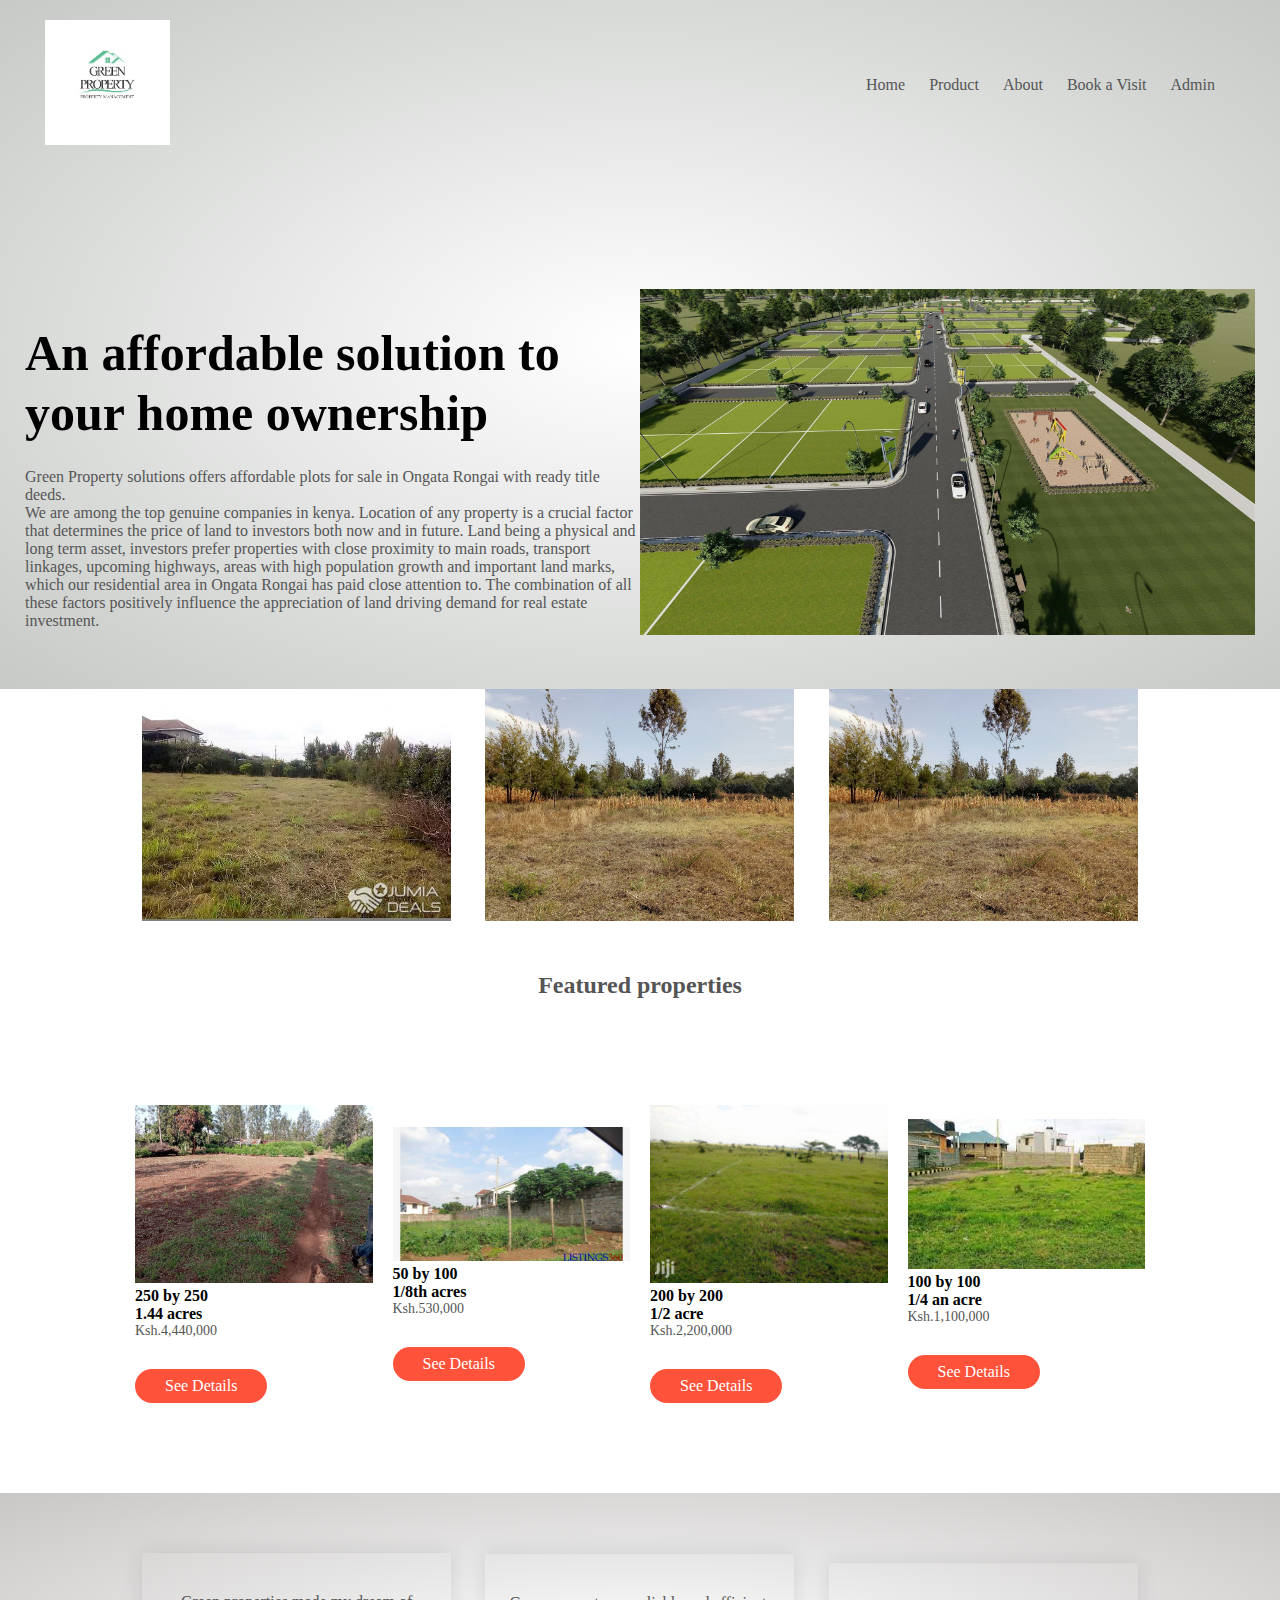
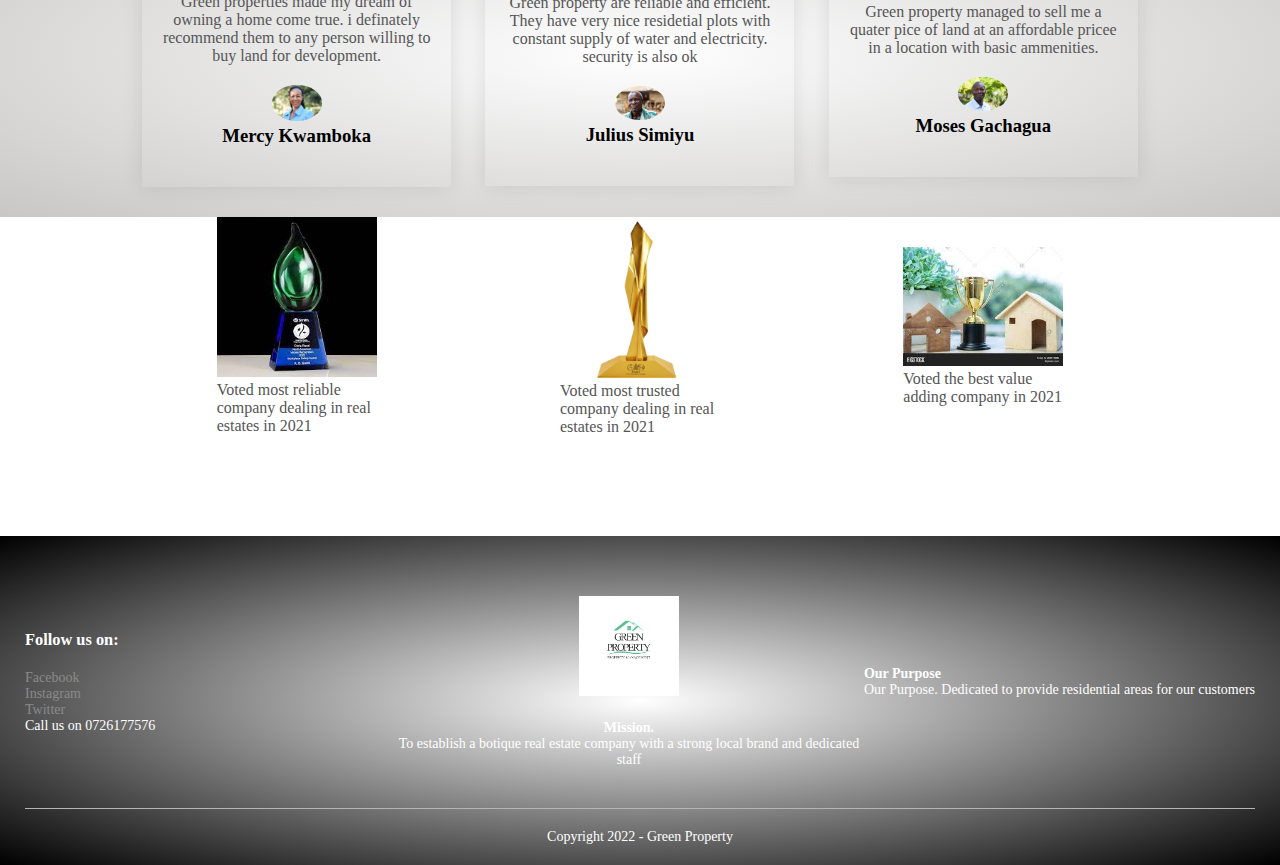
<file: index.html>
<!DOCTYPE html>
<html lang="en">
    <head>
        <meta charset="UTF-8">
        <title>Green Property </title>
        <link rel="stylesheet" href="style.css">
        <link rel="preconnect" href="https://fonts.googleapis.com">
        <link rel="preconnect" href="https://fonts.gstatic.com" crossorigin>
        <link href="https://fonts.googleapis.com/css2?family=Lato:ital,wght@0,300;0,700;0,900;1,400&display=swap" rel="stylesheet">
    </head>
<body>
    <div class="header">
    <div class="container">
        <div class="navbar">
            <div class="logo">
             <a href="index.html"><image src="images/logo.png" width="125px"></a>
            </div>
        <nav>
            <ul>
                <li><a href="index.html">Home</a></li> 
                <li><a href="products.html">Product</a></li> 
                <li><a href="About.html">About</a></li>
                <li><a href="account.html">Book a Visit</a></li>
                <li><a href="admin.html">Admin</a></li>
    </ul>
        </nav>
    </div>
        <div class="row">
            <div class="col-2">
                <h1>An affordable solution to your home ownership</h1>
                <p>Green Property solutions offers affordable plots for sale in Ongata Rongai with ready title deeds.<br> We are among the top genuine companies in kenya. Location of any property is a crucial factor that determines the price of land to investors both now and in future. Land being a physical and long term asset, investors prefer properties with close proximity to main roads, transport linkages, upcoming highways, areas with high population growth and important land marks, which our residential area in Ongata Rongai has paid close attention to. The combination of all these factors positively influence the appreciation of land driving demand for real estate investment.</p>
            </div>
            <div class="col-2">
                <img src="images/residential.jpg">
            </div>
        </div>

    </div>
</div>

<!--------featured categories-------->
<div class="cartegories">
    <div class="small-container">
        <div class="row">
            <div class="col-3">
                <img src="images/100 by 100 plot.png" >
            </div>
            <div class="col-3">
                <img src="images/200 by 200.png" >
            </div>
             <div class="col-3">
                 <img src="images/200 by 200.png" >
            </div>
        </div>  
    </div>
</div>
<!--------featured lands-->
<div class="small-container">
    <h2 class="title">Featured properties</h2>
    <div class="row">
        <div class="col-4">
            <img src="images/250 by 250.png">
            <h4>250 by 250 <br> 1.44 acres</h4>
            <p>Ksh.4,440,000</p>
            <a href="250 by 250.html" class="btn">See Details</a>
        </div>
        <div class="col-4">
            <img src="images/50 by 100 plot.png">
            <h4>50 by 100 <br> 1/8th acres</h4>
            <p>Ksh.530,000</p>
            <a href="50 by 100.html" class="btn">See Details</a>

        </div>
        <div class="col-4">
            <img src="images/half acre.png">
            <h4>200 by 200 <br> 1/2 acre</h4>
            <p>Ksh.2,200,000</p>
            <a href="200 by 200.html" class="btn">See Details</a>
        </div>
        <div class="col-4">
            <img src="images/quarter  acre.png">
            <h4>100 by 100 <br> 1/4 an acre</h4>
            <p>Ksh.1,100,000</p>
            <a href="100 by 100.html" class="btn">See Details</a>
        </div>
    </div>

</div>
<!--customer feedback-->
<div class="feedback">
    <div class="small-container">
        <div class="row">
            <div class="col-3">
                <i class="fa fa-quote-left"></i>
                <p>Green properties made my dream of owning a home come true. i definately recommend them to any person willing to buy land for development.</p>
                <img src="images/woman review one.jpg">
                <h3>Mercy Kwamboka</h3>
            </div>
            <div class="col-3">
                <i class="fa fa-quote-left"></i>
                <p>Green property are reliable and efficient. They have very nice residetial plots with constant supply of water and electricity. security is also ok</p>
                <img src="images/man reviw.jpg">
                <h3>Julius Simiyu</h3>
            </div>
            <div class="col-3">
                <i class="fa fa-quote-left"></i>
                <p>Green property managed to sell me a quater pice of land at an affordable pricee in a location with basic ammenities.</p>
                <img src="images/maann 3 review.jpg">
                <h3>Moses Gachagua</h3>
            </div>

        </div>
    </div>
</div>
<!---acievements -->
<div class="achievements">
    <div class="small-container">
        <div class="row">
            <div class="col-5">
                <img src="images/most reliable trophy.jpg" >
                <p>Voted most reliable company dealing in real estates in 2021</p>
            </div>
            <div class="col-5">
                <img src="images/most trusted company.png" >
                <p>Voted most trusted company dealing in real estates in 2021</p>
            </div><div class="col-5">
                <img src="images/best value added trophy.jpg" >
                <p>Voted the best value adding company in 2021</p>
            </div>
        </div>
    </div>
</div>
<!---footer-->
<div class="footer">
    <div class="container">
        <div class="row">
            <div class="footer-col-1">
                <h3>Follow us on:</h3>
                <ul>
                    <li>Facebook</li>
                    <li>Instagram</li>
                    <li>Twitter</li>
                </ul>
                <p>Call us on 0726177576</p>
            </div>
            <div class="footer-col-2">
                <img src="images/logo.png">
                <p><strong>Mission.</strong> <br>To establish a botique real estate company with a strong local brand and dedicated staff</p>
            </div> 
            <div class="footer-col-3">
                <p><strong>Our Purpose</strong> <br>Our Purpose. Dedicated to provide residential areas for our customers</p>
            </div> 
               
        </div>
        <hr>
        <p class="Copyright">Copyright 2022 - Green Property</p>
    </div>
</div>
<!-----js for toggle form---->
<script>
    var LoginForm = document.getElementById("LoginForm");
    var RegForm = document.getElementById("RegForm");
    var Indicator = document.getElementById("Indicator");

        function register(){
            RegForm.style.transform = "translateX(0px)";
            LoginForm.style.transform = "translateX(0px)";
            Indicator.style.transform = "translateX(100px)";
        }
        function login(){
            RegForm.style.transform = "translateX(300px)";
            LoginForm.style.transform = "translateX(300px)";
            Indicator.style.transform = "translateX(0px)";
        }


</script>

    </body>
</html>
</file>
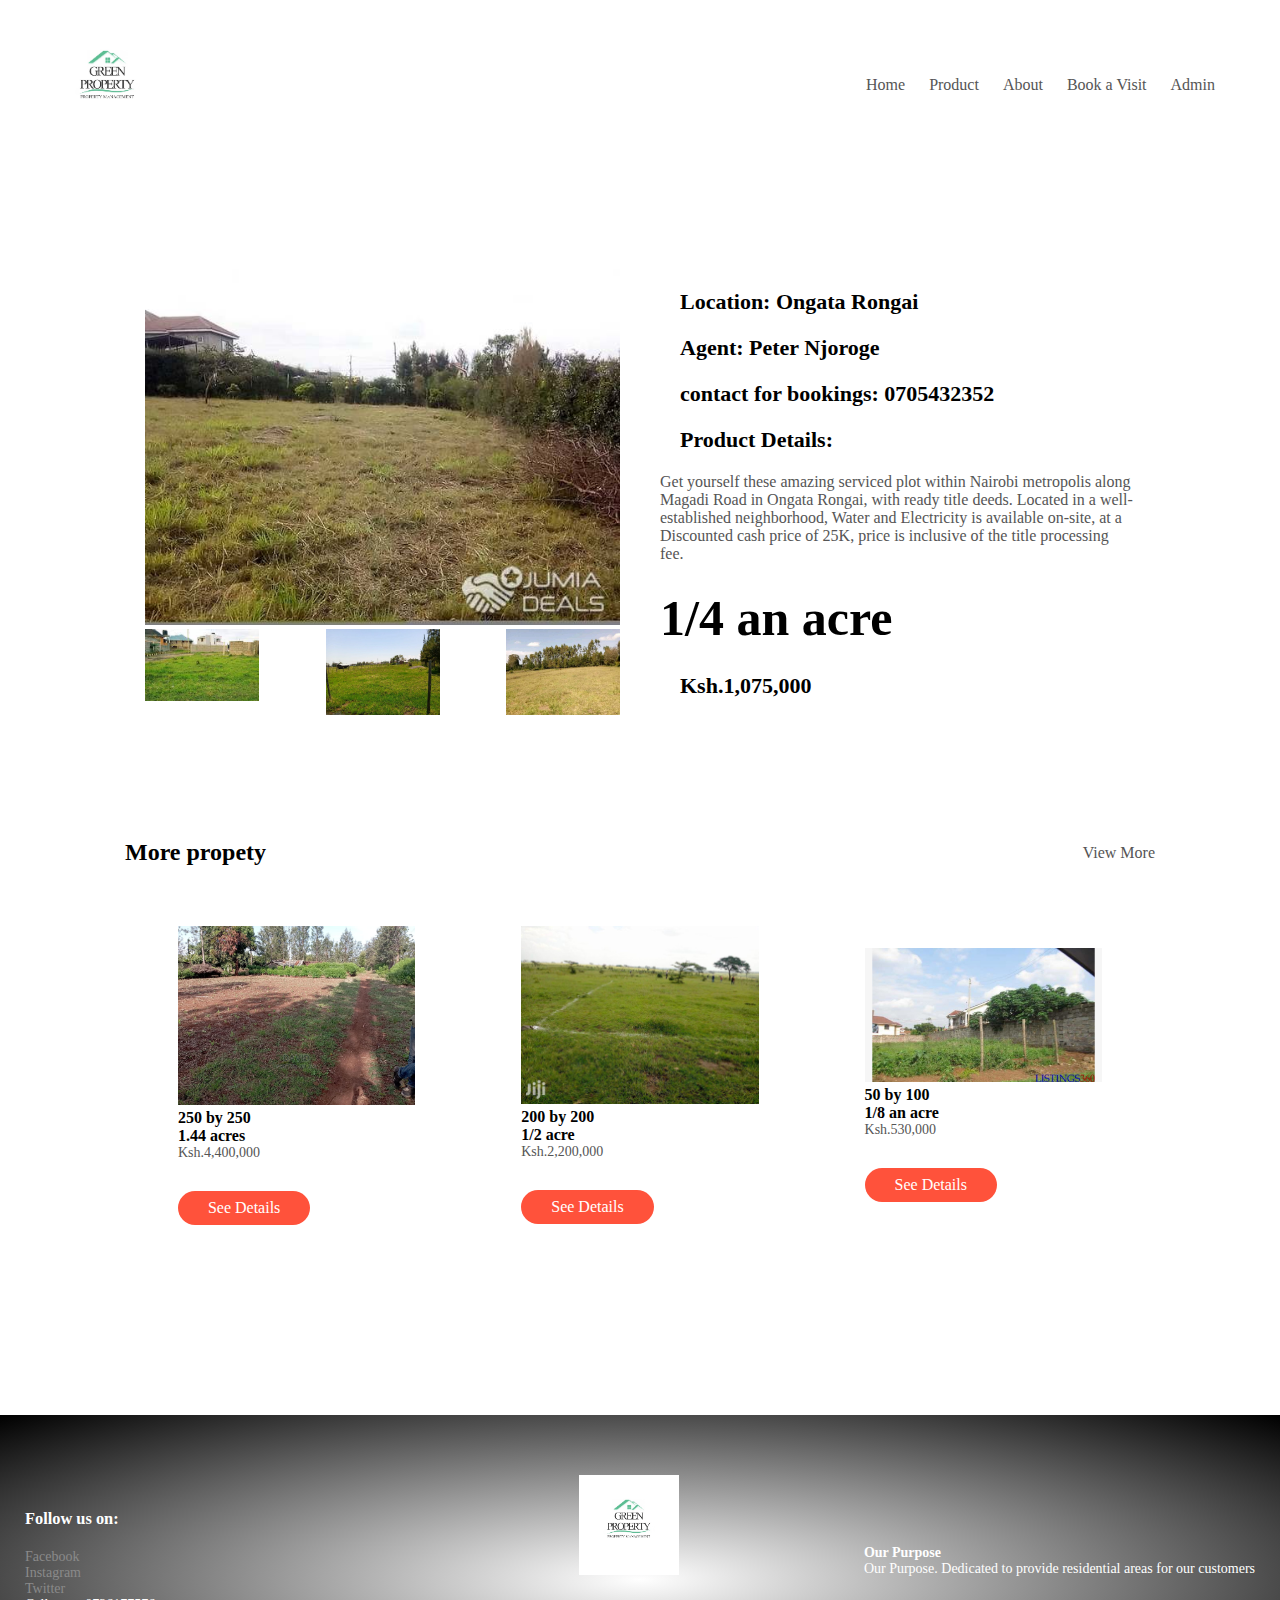
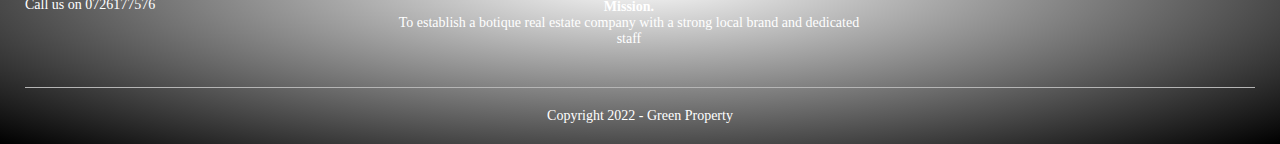
<file: 100 by 100.html>
<!DOCTYPE html>
<html lang="en">
    <head>
        <meta charset="UTF-8">
        <title>Green Property </title>
        <link rel="stylesheet" href="style.css">
        <link rel="preconnect" href="https://fonts.googleapis.com">
        <link rel="preconnect" href="https://fonts.gstatic.com" crossorigin>
        <link href="https://fonts.googleapis.com/css2?family=Lato:ital,wght@0,300;0,700;0,900;1,400&display=swap" rel="stylesheet">
    </head>
    <body>
            <div class="container">
             <div class="navbar">
                <div class="logo">
                 <image src="images/logo.png" width="125px"></image>
                </div>
            <nav>
                <ul>
                    <li><a href="index.html">Home</a></li> 
                    <li><a href="products.html">Product</a></li> 
                    <li><a href="About.html">About</a></li>
                    <li><a href="account.html">Book a Visit</a></li>
                    <li><a href="admin.html">Admin</a></li>
                </ul>
            </nav>
        </div>
    </div>
<!--single product details-->
<div class="small-container single-product">
    <div class="row">
        <div class="col-2">
            <img src="images/100 by 100 plot.png" width="100%" id="ProductImg">
            <div class="small-img-row">
                <div class="small-img-col">
                    <img src="images/quarter  acre.png" width="100%" class="small-img">
                </div>
                <div class="small-img-col">
                    <img src="images/quatres.jpg" width="100%" class="small-img">
                </div>
                <div class="small-img-col">
                    <img src="images/quatress acres.jpg" width="100%" class="small-img">
                </div>

            </div>

        </div>
        <div class="col-2">
            <h3>Location: Ongata Rongai</h3>
            <h3>Agent: Peter Njoroge</h3>
            <h3>contact for bookings: 0705432352</h3>
            <h3>Product Details:<i class="fa fa-indent"></i></h3>
                 <p>Get yourself these amazing serviced plot within Nairobi metropolis along Magadi Road in Ongata Rongai, with ready title deeds.
                    Located in a well-established neighborhood, Water and Electricity is available on-site, at a Discounted cash price of 25K, price is inclusive of the title processing fee.
                </p>
            <h1>1/4 an acre</h1>
            <h3>Ksh.1,075,000</h3>
        </div>

    </div>
</div>
<!-----------Title-->
<div class="small-container">
    <div class="row row-2">
        <h2>More propety</h2>
        <p>View More</p>

    </div>
</div>
<!--------Products-->
<div class="small-container">
    <div class="row">
        <div class="col-4">
            <img src="images/250 by 250.png">
            <h4>250 by 250 <br> 1.44 acres</h4>
            <p>Ksh.4,400,000</p>
            <a href="250 by 250.html" class="btn">See Details</a>

        </div>
        <div class="col-4">
            <img src="images/half acre.png">
            <h4>200 by 200 <br> 1/2 acre</h4>
            <p>Ksh.2,200,000</p>
            <a href="200 by 200.html" class="btn">See Details</a>
        </div>
        <div class="col-4">
            <img src="images/50 by 100 plot.png">
            <h4>50 by 100 <br> 1/8 an acre</h4>
            <p>Ksh.530,000</p>
            <a href="50 by 100.html" class="btn">See Details</a>
        </div>
       
    </div>

</div>    
<!---footer-->
<div class="footer">
    <div class="container">
        <div class="row">
            <div class="footer-col-1">
                <h3>Follow us on:</h3>
                <ul>
                    <li>Facebook</li>
                    <li>Instagram</li>
                    <li>Twitter</li>
                </ul>
                <p>Call us on 0726177576</p>
            </div>
            <div class="footer-col-2">
                <img src="images/logo.png">
                <p><strong>Mission.</strong> <br>To establish a botique real estate company with a strong local brand and dedicated staff</p>
            </div> 
            <div class="footer-col-3">
                <p><strong>Our Purpose</strong> <br>Our Purpose. Dedicated to provide residential areas for our customers</p>
            </div> 
               
        </div>
        <hr>
        <p class="Copyright">Copyright 2022 - Green Property</p>
    </div>
</div>
<!---JS for picture selection ----------->
<script>
    var ProductImg = document.getElementById("ProductImg");
    var SmallImg = document.getElementsByClassName("small-img");

        SmallImg[0].onclick = function()
        {
            ProductImg.src = SmallImg[0].src;
        }
        SmallImg[1].onclick = function()
        {
            ProductImg.src = SmallImg[1].src;
        }
        SmallImg[2].onclick = function()
        {
            ProductImg.src = SmallImg[2].src;
        }

</script>
    </body>
</html>
</file>
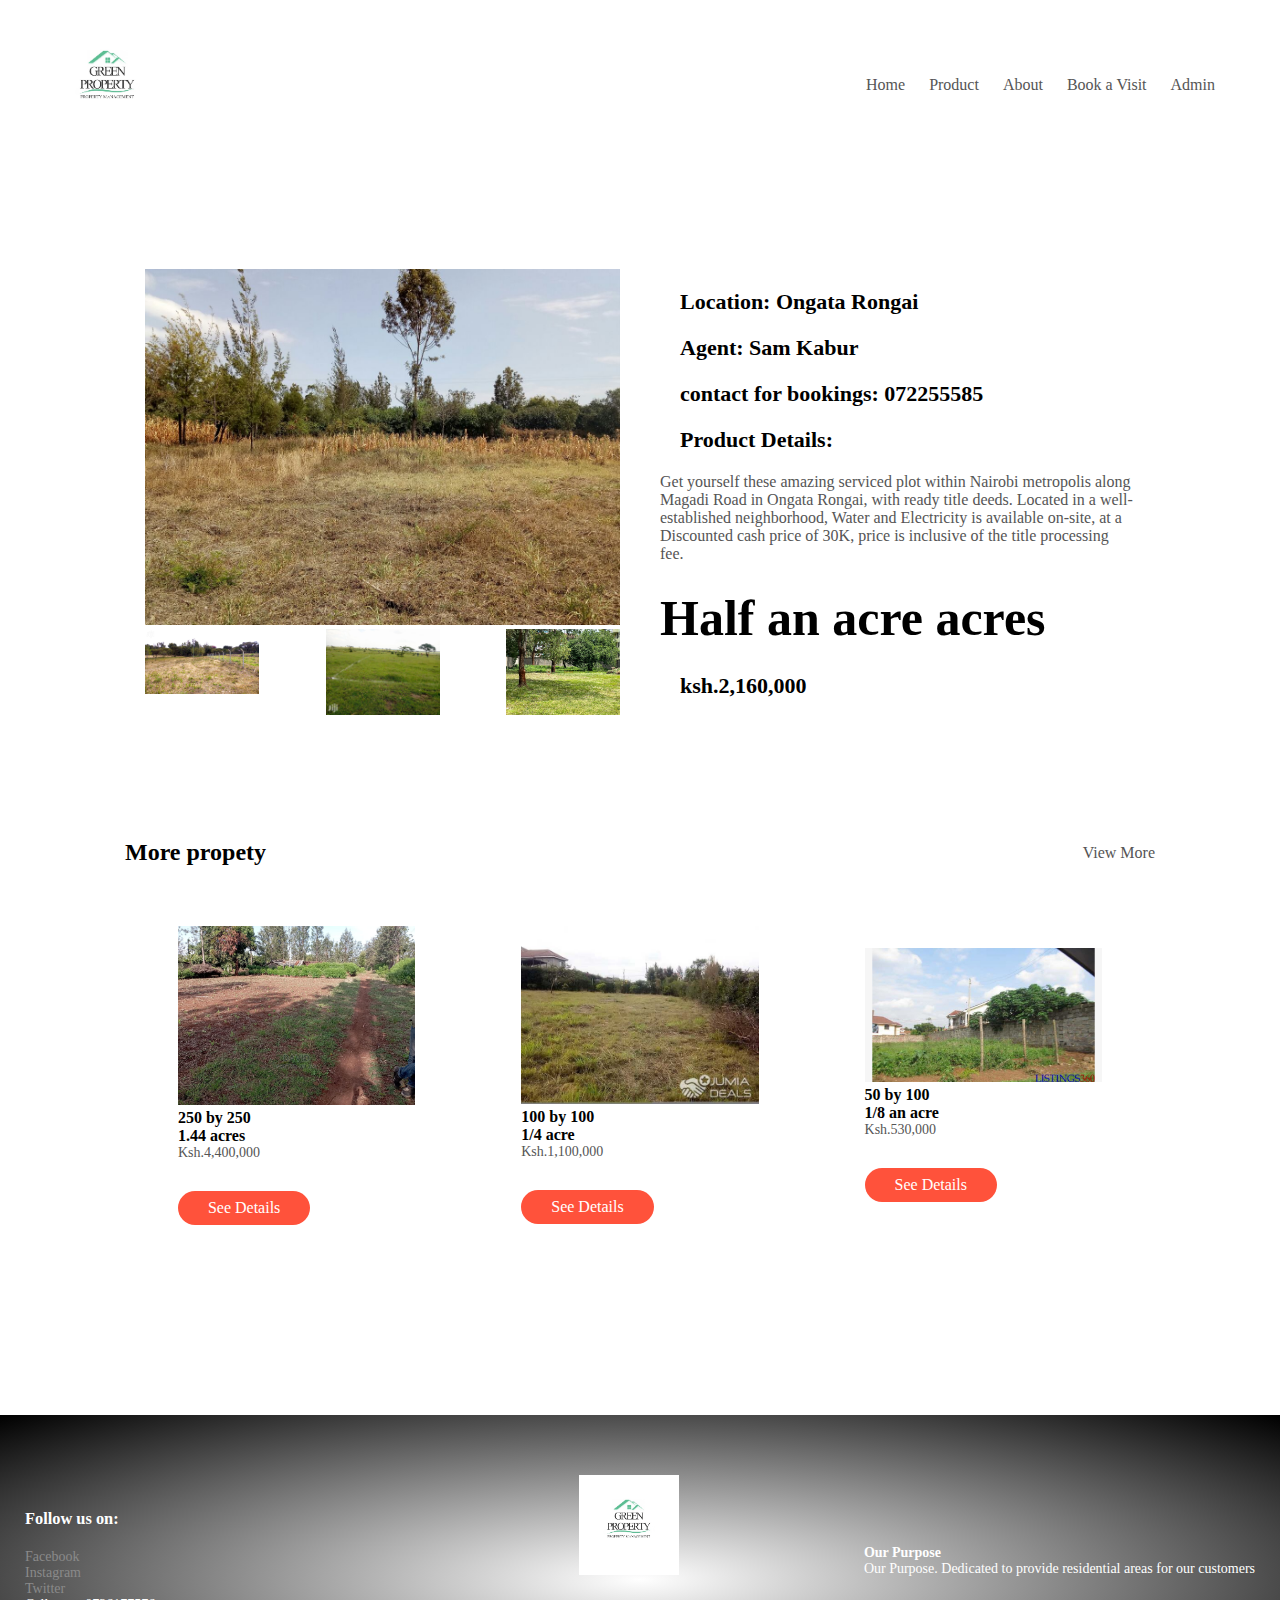
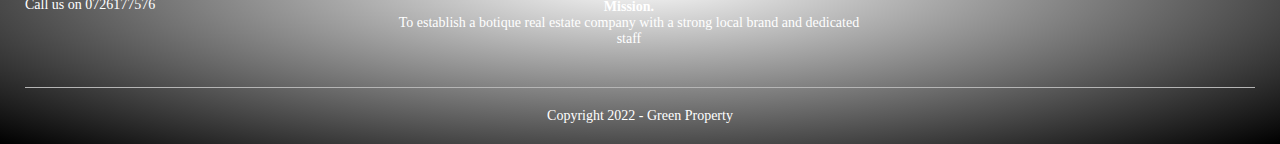
<file: 200 by 200.html>
<!DOCTYPE html>
<html lang="en">
    <head>
        <meta charset="UTF-8">
        <title>Green Property </title>
        <link rel="stylesheet" href="style.css">
        <link rel="preconnect" href="https://fonts.googleapis.com">
        <link rel="preconnect" href="https://fonts.gstatic.com" crossorigin>
        <link href="https://fonts.googleapis.com/css2?family=Lato:ital,wght@0,300;0,700;0,900;1,400&display=swap" rel="stylesheet">
    </head>
    <body>
            <div class="container">
             <div class="navbar">
                <div class="logo">
                 <image src="images/logo.png" width="125px"></image>
                </div>
            <nav>
                <ul>
                    <li><a href="index.html">Home</a></li> 
                    <li><a href="products.html">Product</a></li> 
                    <li><a href="About.html">About</a></li>
                    <li><a href="account.html">Book a Visit</a></li>
                    <li><a href="admin.html">Admin</a></li>
                </ul>
            </nav>
        </div>
    </div>
<!--single product details-->
<div class="small-container single-product">
    <div class="row">
        <div class="col-2">
            <img src="images/200 by 200.png" width="100%" id="ProductImg">
            <div class="small-img-row">
                <div class="small-img-col">
                    <img src="images/0.5 acres.jpg" width="100%" class="small-img">
                </div>
                <div class="small-img-col">
                    <img src="images/half acre.png" width="100%" class="small-img">
                </div>
                <div class="small-img-col">
                    <img src="images/half acrs.jpg" width="100%" class="small-img">
                </div>

            </div>

        </div>
        <div class="col-2">
            <h3>Location: Ongata Rongai</h3>
            <h3>Agent: Sam Kabur</h3>
            <h3>contact for bookings: 072255585</h3>
            <h3>Product Details:<i class="fa fa-indent"></i></h3>
                 <p>Get yourself these amazing serviced plot within Nairobi metropolis along Magadi Road in Ongata Rongai, with ready title deeds.
                    Located in a well-established neighborhood, Water and Electricity is available on-site, at a Discounted cash price of 30K, price is inclusive of the title processing fee.
                </p>
            <h1>Half an acre acres</h1>
            <h3>ksh.2,160,000</h3>
        </div>

    </div>
</div>
<!-----------Title-->
<div class="small-container">
    <div class="row row-2">
        <h2>More propety</h2>
        <p>View More</p>

    </div>
</div>
<!--------Products-->
<div class="small-container">
    <div class="row">
        <div class="col-4">
            <img src="images/250 by 250.png">
            <h4>250 by 250 <br> 1.44 acres</h4>
            <p>Ksh.4,400,000</p>
            <a href="250 by 250.html" class="btn">See Details</a>

        </div>
        <div class="col-4">
            <img src="images/100 by 100 plot.png">
            <h4>100 by 100 <br> 1/4 acre</h4>
            <p>Ksh.1,100,000</p>
            <a href="100 by 100.html" class="btn">See Details</a>
        </div>
        <div class="col-4">
            <img src="images/50 by 100 plot.png">
            <h4>50 by 100 <br> 1/8 an acre</h4>
            <p>Ksh.530,000</p>
            <a href="50 by 100.html" class="btn">See Details</a>
        </div>
       
    </div>

</div>    
<!---footer-->
<div class="footer">
    <div class="container">
        <div class="row">
            <div class="footer-col-1">
                <h3>Follow us on:</h3>
                <ul>
                    <li>Facebook</li>
                    <li>Instagram</li>
                    <li>Twitter</li>
                </ul>
                <p>Call us on 0726177576</p>
            </div>
            <div class="footer-col-2">
                <img src="images/logo.png">
                <p><strong>Mission.</strong> <br>To establish a botique real estate company with a strong local brand and dedicated staff</p>
            </div> 
            <div class="footer-col-3">
                <p><strong>Our Purpose</strong> <br>Our Purpose. Dedicated to provide residential areas for our customers</p>
            </div> 
               
        </div>
        <hr>
        <p class="Copyright">Copyright 2022 - Green Property</p>
    </div>
</div>
<!---JS for picture selection ----------->
<script>
    var ProductImg = document.getElementById("ProductImg");
    var SmallImg = document.getElementsByClassName("small-img");

        SmallImg[0].onclick = function()
        {
            ProductImg.src = SmallImg[0].src;
        }
        SmallImg[1].onclick = function()
        {
            ProductImg.src = SmallImg[1].src;
        }
        SmallImg[2].onclick = function()
        {
            ProductImg.src = SmallImg[2].src;
        }

</script>
    </body>
</html>
</file>
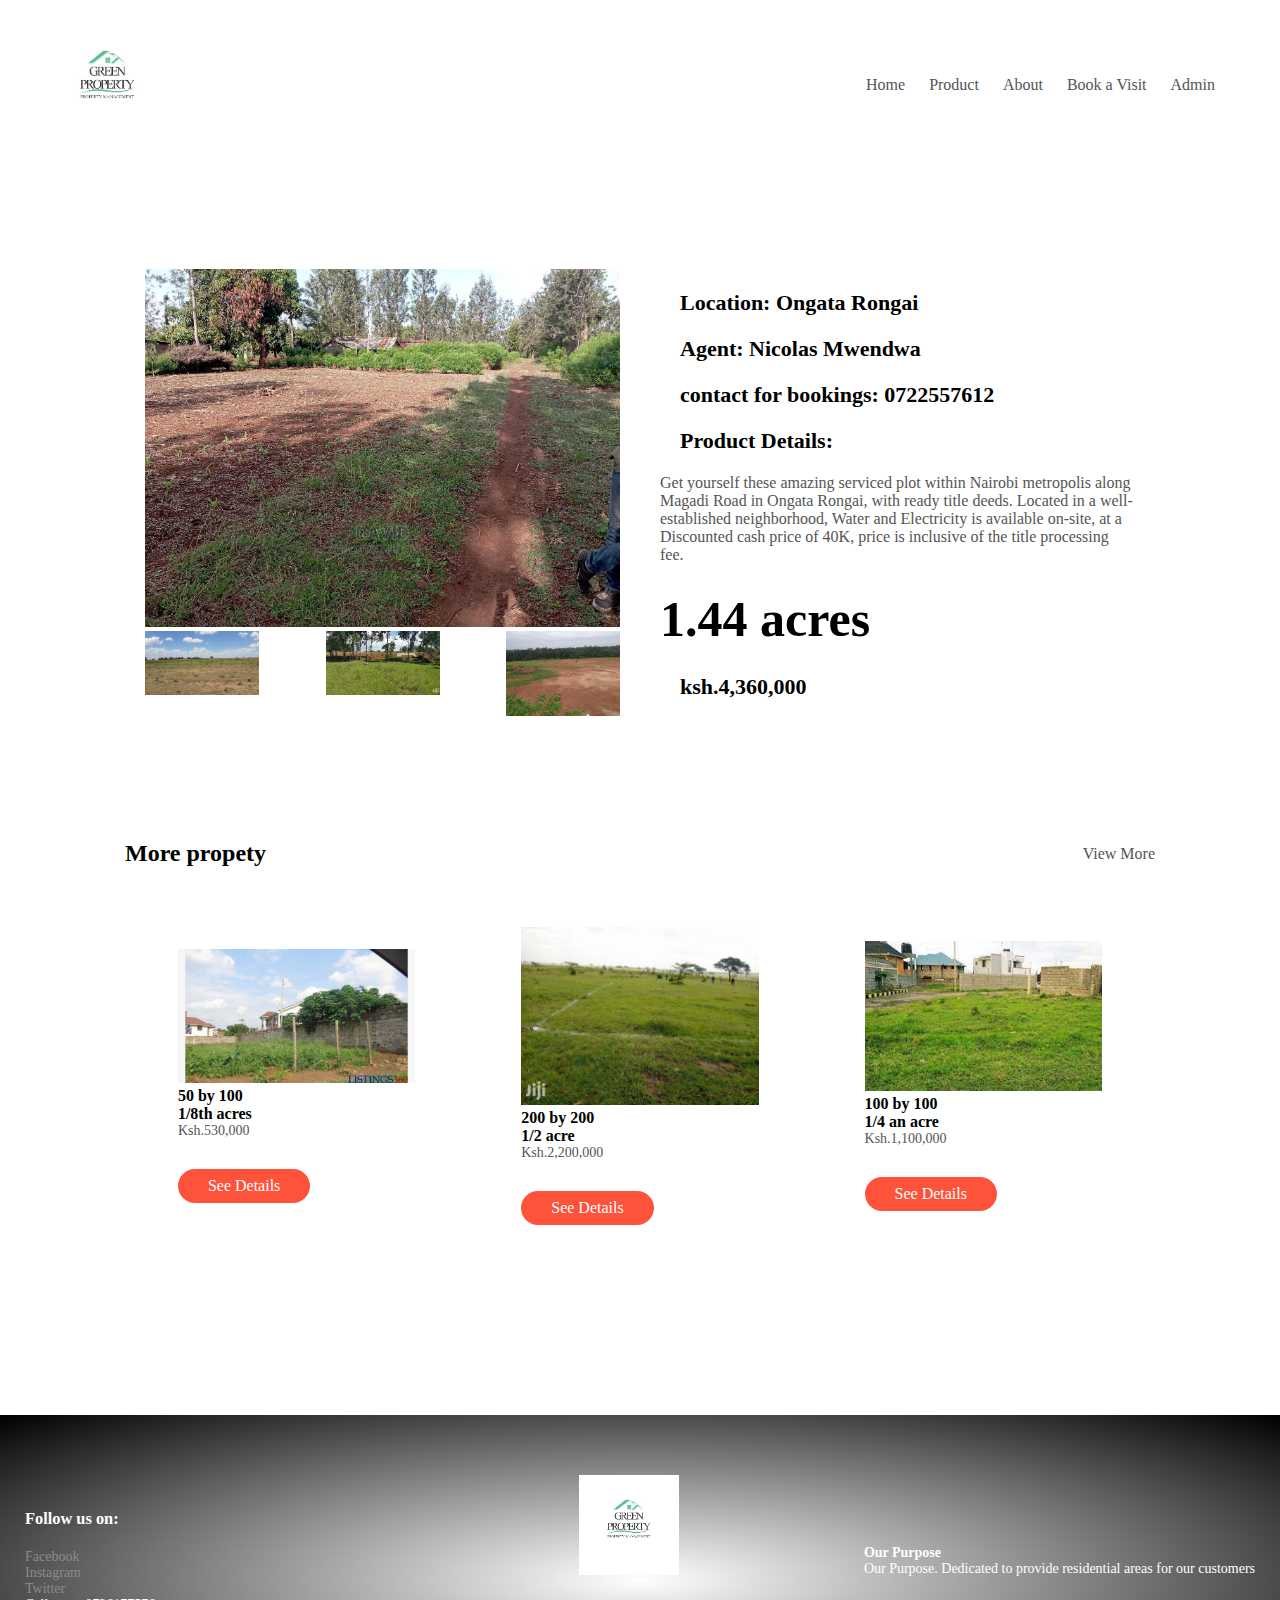
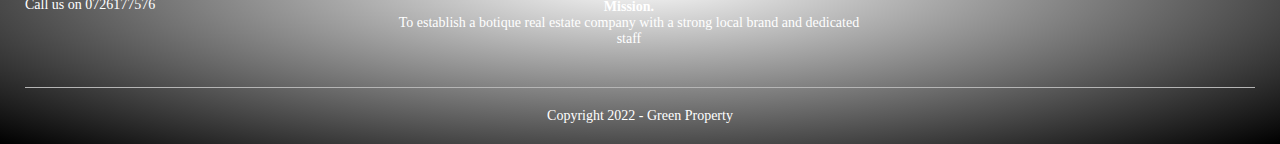
<file: 250 by 250.html>
<!DOCTYPE html>
<html lang="en">
    <head>
        <meta charset="UTF-8">
        <title>Green Property </title>
        <link rel="stylesheet" href="style.css">
        <link rel="preconnect" href="https://fonts.googleapis.com">
        <link rel="preconnect" href="https://fonts.gstatic.com" crossorigin>
        <link href="https://fonts.googleapis.com/css2?family=Lato:ital,wght@0,300;0,700;0,900;1,400&display=swap" rel="stylesheet">
    </head>
    <body>
            <div class="container">
             <div class="navbar">
                <div class="logo">
                 <image src="images/logo.png" width="125px"></image>
                </div>
            <nav>
                <ul>
                    <li><a href="index.html">Home</a></li> 
                    <li><a href="products.html">Product</a></li> 
                    <li><a href="About.html">About</a></li>
                    <li><a href="account.html">Book a Visit</a></li>
                    <li><a href="admin.html">Admin</a></li>
                </ul>
            </nav>
        </div>
    </div>
<!--single product details-->
<div class="small-container single-product">
    <div class="row">
        <div class="col-2">
            <img src="images/250 by 250.png" width="100%" id="ProductImg">
            <div class="small-img-row">
                <div class="small-img-col">
                    <img src="images/1 acr.jpg" width="100%" class="small-img">
                </div>
                <div class="small-img-col">
                    <img src="images/1 acre.jpg" width="100%" class="small-img">
                </div>
                <div class="small-img-col">
                    <img src="images/one acre.jpg" width="100%" class="small-img">
                </div>

            </div>

        </div>
        <div class="col-2">
            <h3>Location: Ongata Rongai</h3>
            <h3>Agent: Nicolas Mwendwa</h3>
            <h3>contact for bookings: 0722557612</h3>
            <h3>Product Details:<i class="fa fa-indent"></i></h3>
                 <p>Get yourself these amazing serviced plot within Nairobi metropolis along Magadi Road in Ongata Rongai, with ready title deeds.
                    Located in a well-established neighborhood, Water and Electricity is available on-site, at a Discounted cash price of 40K, price is inclusive of the title processing fee.
                </p>
            <h1>1.44 acres</h1>
            <h3>ksh.4,360,000</h3>
        </div>

    </div>
</div>
<!-----------Title-->
<div class="small-container">
    <div class="row row-2">
        <h2>More propety</h2>
        <p>View More</p>

    </div>
</div>
<!--------Products-->
<div class="small-container">
    <div class="row">
        <div class="col-4">
            <img src="images/50 by 100 plot.png">
            <h4>50 by 100 <br> 1/8th acres</h4>
            <p>Ksh.530,000</p>
            <a href="50 by 100.html" class="btn">See Details</a>

        </div>
        <div class="col-4">
            <img src="images/half acre.png">
            <h4>200 by 200 <br> 1/2 acre</h4>
            <p>Ksh.2,200,000</p>
            <a href="200 by 200.html" class="btn">See Details</a>
        </div>
        <div class="col-4">
            <img src="images/quarter  acre.png">
            <h4>100 by 100 <br> 1/4 an acre</h4>
            <p>Ksh.1,100,000</p>
            <a href="100 by 100.html" class="btn">See Details</a>
        </div>
       
    </div>

</div>    
<!---footer-->
<div class="footer">
    <div class="container">
        <div class="row">
            <div class="footer-col-1">
                <h3>Follow us on:</h3>
                <ul>
                    <li>Facebook</li>
                    <li>Instagram</li>
                    <li>Twitter</li>
                </ul>
                <p>Call us on 0726177576</p>
            </div>
            <div class="footer-col-2">
                <img src="images/logo.png">
                <p><strong>Mission.</strong> <br>To establish a botique real estate company with a strong local brand and dedicated staff</p>
            </div> 
            <div class="footer-col-3">
                <p><strong>Our Purpose</strong> <br>Our Purpose. Dedicated to provide residential areas for our customers</p>
            </div> 
               
        </div>
        <hr>
        <p class="Copyright">Copyright 2022 - Green Property</p>
    </div>
</div>
<!---JS for picture selection ----------->
<script>
    var ProductImg = document.getElementById("ProductImg");
    var SmallImg = document.getElementsByClassName("small-img");

        SmallImg[0].onclick = function()
        {
            ProductImg.src = SmallImg[0].src;
        }
        SmallImg[1].onclick = function()
        {
            ProductImg.src = SmallImg[1].src;
        }
        SmallImg[2].onclick = function()
        {
            ProductImg.src = SmallImg[2].src;
        }

</script>
    </body>
</html>
</file>
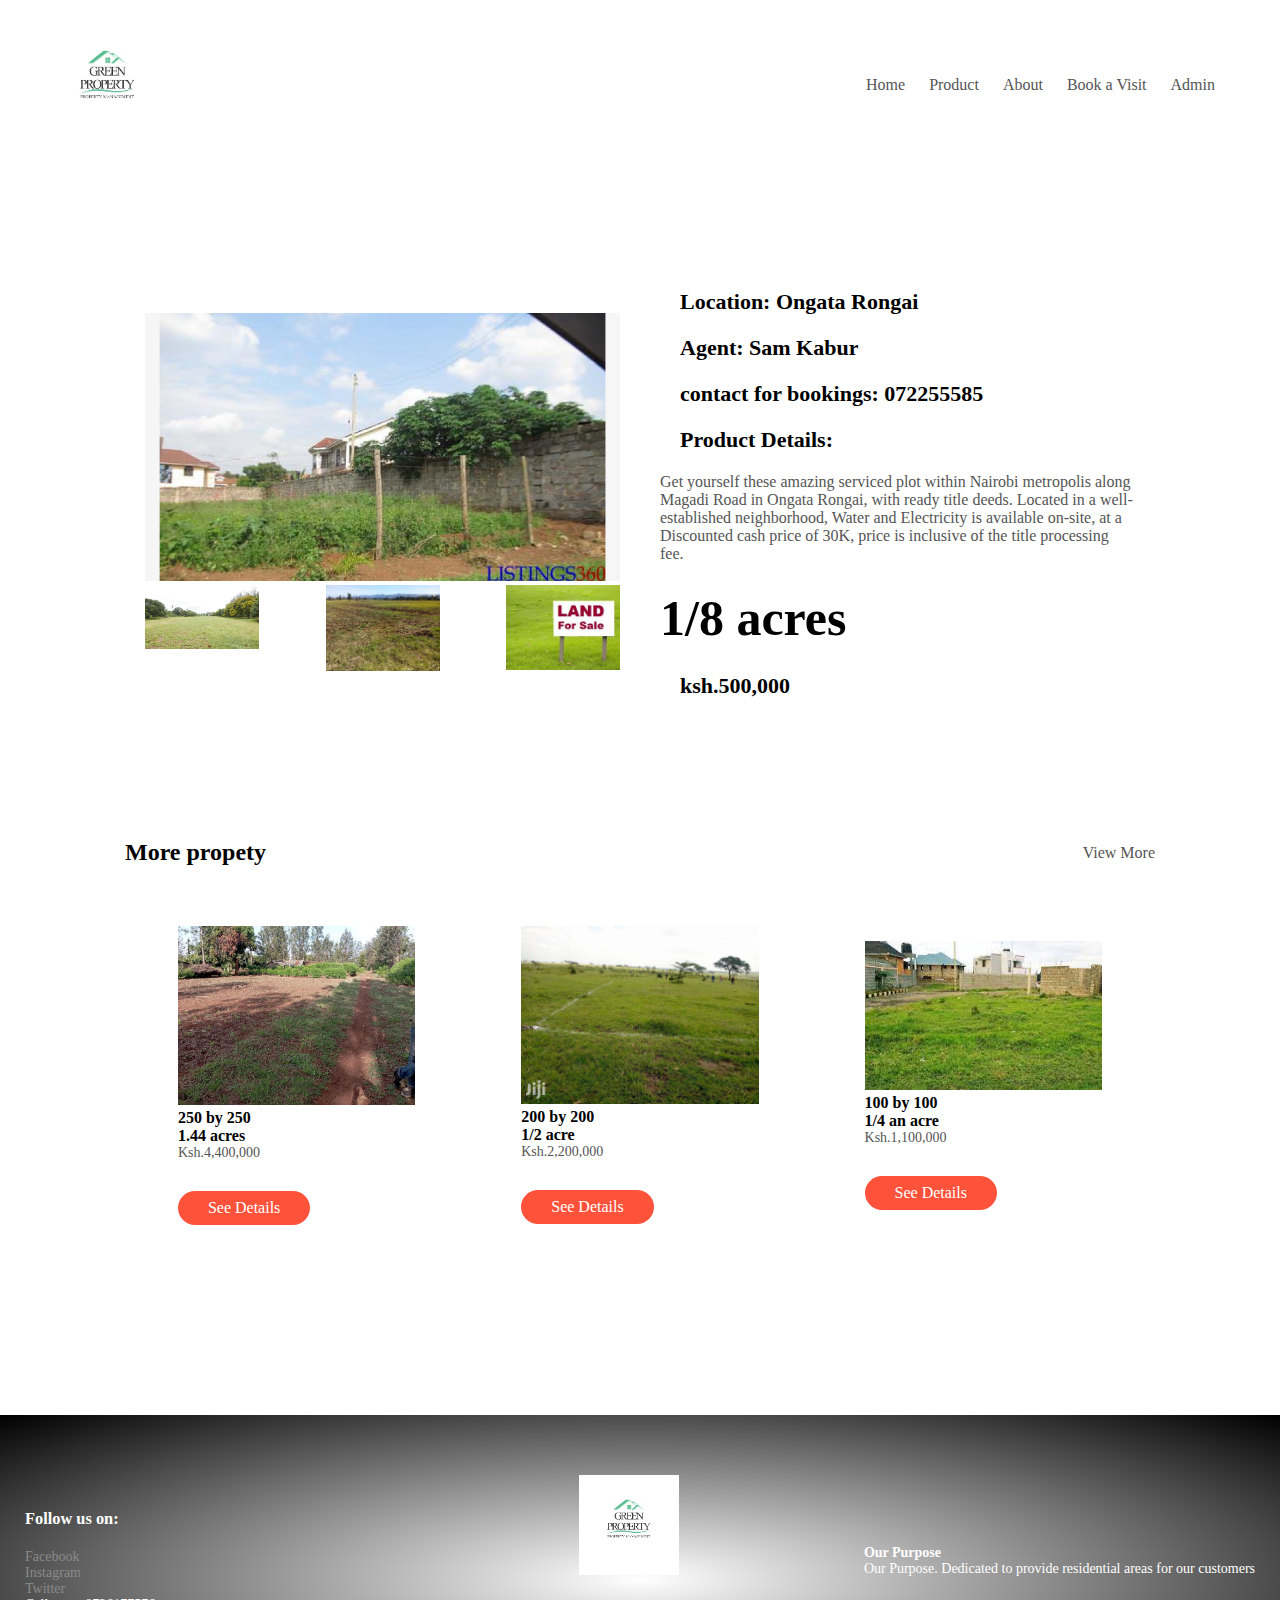
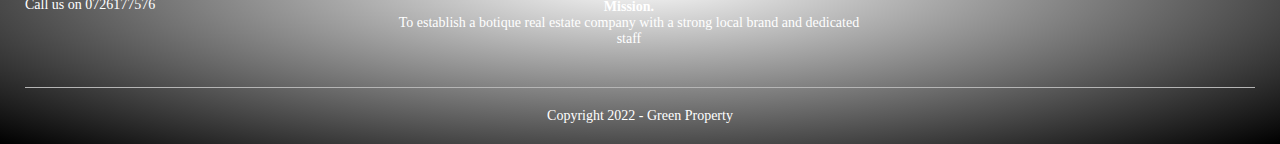
<file: 50 by 100.html>
<!DOCTYPE html>
<html lang="en">
    <head>
        <meta charset="UTF-8">
        <title>Green Property </title>
        <link rel="stylesheet" href="style.css">
        <link rel="preconnect" href="https://fonts.googleapis.com">
        <link rel="preconnect" href="https://fonts.gstatic.com" crossorigin>
        <link href="https://fonts.googleapis.com/css2?family=Lato:ital,wght@0,300;0,700;0,900;1,400&display=swap" rel="stylesheet">
    </head>
    <body>
            <div class="container">
             <div class="navbar">
                <div class="logo">
                 <image src="images/logo.png" width="125px"></image>
                </div>
            <nav>
                <ul>
                    <li><a href="index.html">Home</a></li> 
                    <li><a href="products.html">Product</a></li> 
                    <li><a href="About.html">About</a></li>
                    <li><a href="account.html">Book a Visit</a></li>
                    <li><a href="admin.html">Admin</a></li>
                </ul>
            </nav>
        </div>
    </div>
<!--single product details-->
<div class="small-container single-product">
    <div class="row">
        <div class="col-2">
            <img src="images/50 by 100 plot.png" width="100%" id="ProductImg">
            <div class="small-img-row">
                <div class="small-img-col">
                    <img src="images/one eighth  acre.png" width="100%" class="small-img">
                </div>
                <div class="small-img-col">
                    <img src="images/1 8.jpg" width="100%" class="small-img">
                </div>
                <div class="small-img-col">
                    <img src="images/eigth an acre.jpg" width="100%" class="small-img">
                </div>

            </div>

        </div>
        <div class="col-2">
            <h3>Location: Ongata Rongai</h3>
            <h3>Agent: Sam Kabur</h3>
            <h3>contact for bookings: 072255585</h3>
            <h3>Product Details:<i class="fa fa-indent"></i></h3>
                 <p>Get yourself these amazing serviced plot within Nairobi metropolis along Magadi Road in Ongata Rongai, with ready title deeds.
                    Located in a well-established neighborhood, Water and Electricity is available on-site, at a Discounted cash price of 30K, price is inclusive of the title processing fee.
                </p>
            <h1>1/8 acres</h1>
            <h3>ksh.500,000</h3>
        </div>

    </div>
</div>
<!-----------Title-->
<div class="small-container">
    <div class="row row-2">
        <h2>More propety</h2>
        <p>View More</p>

    </div>
</div>
<!--------Products-->
<div class="small-container">
    <div class="row">
        <div class="col-4">
            <img src="images/250 by 250.png">
            <h4>250 by 250 <br> 1.44 acres</h4>
            <p>Ksh.4,400,000</p>
            <a href="250 by 250.html" class="btn">See Details</a>

        </div>
        <div class="col-4">
            <img src="images/half acre.png">
            <h4>200 by 200 <br> 1/2 acre</h4>
            <p>Ksh.2,200,000</p>
            <a href="200 by 200.html" class="btn">See Details</a>
        </div>
        <div class="col-4">
            <img src="images/quarter  acre.png">
            <h4>100 by 100 <br> 1/4 an acre</h4>
            <p>Ksh.1,100,000</p>
            <a href="100 by 100.html" class="btn">See Details</a>
        </div>
       
    </div>

</div>    
<!---footer-->
<div class="footer">
    <div class="container">
        <div class="row">
            <div class="footer-col-1">
                <h3>Follow us on:</h3>
                <ul>
                    <li>Facebook</li>
                    <li>Instagram</li>
                    <li>Twitter</li>
                </ul>
                <p>Call us on 0726177576</p>
            </div>
            <div class="footer-col-2">
                <img src="images/logo.png">
                <p><strong>Mission.</strong> <br>To establish a botique real estate company with a strong local brand and dedicated staff</p>
            </div> 
            <div class="footer-col-3">
                <p><strong>Our Purpose</strong> <br>Our Purpose. Dedicated to provide residential areas for our customers</p>
            </div> 
               
        </div>
        <hr>
        <p class="Copyright">Copyright 2022 - Green Property</p>
    </div>
</div>
<!---JS for picture selection ----------->
<script>
    var ProductImg = document.getElementById("ProductImg");
    var SmallImg = document.getElementsByClassName("small-img");

        SmallImg[0].onclick = function()
        {
            ProductImg.src = SmallImg[0].src;
        }
        SmallImg[1].onclick = function()
        {
            ProductImg.src = SmallImg[1].src;
        }
        SmallImg[2].onclick = function()
        {
            ProductImg.src = SmallImg[2].src;
        }

</script>
    </body>
</html>
</file>
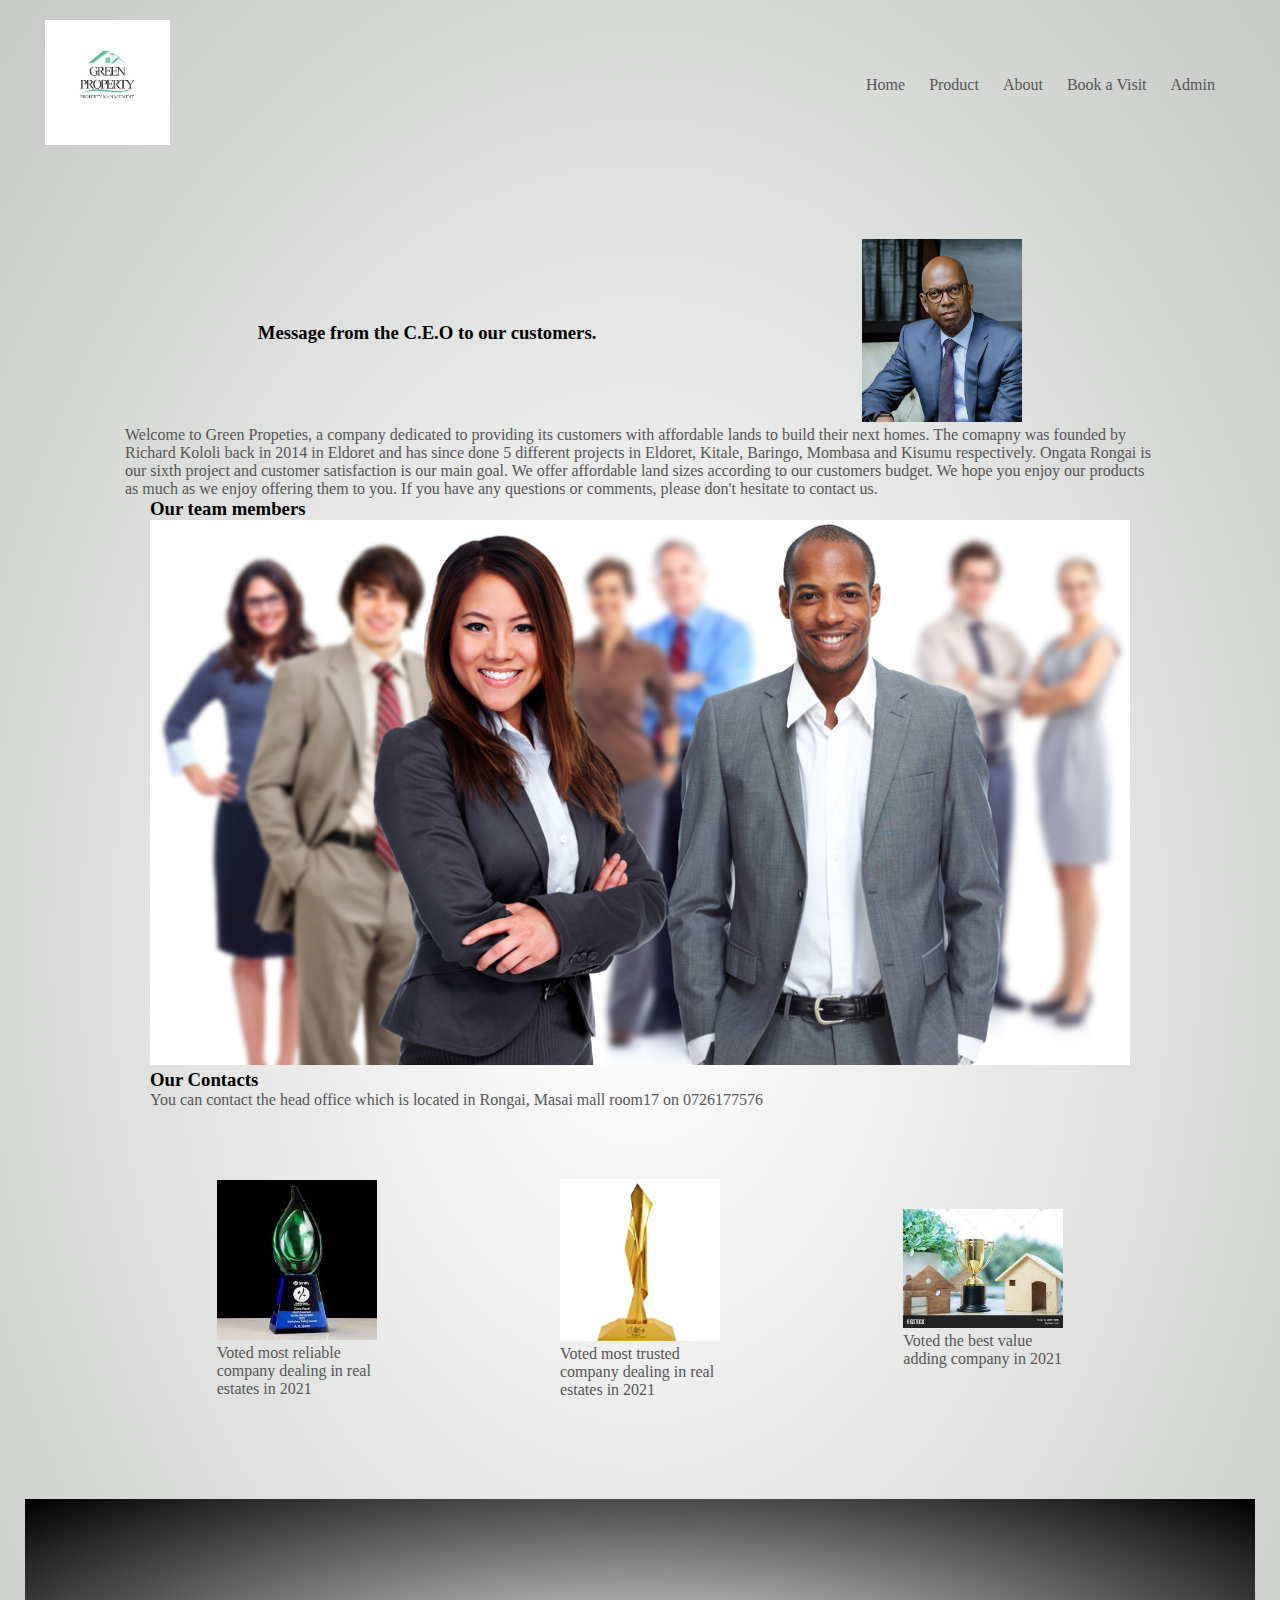
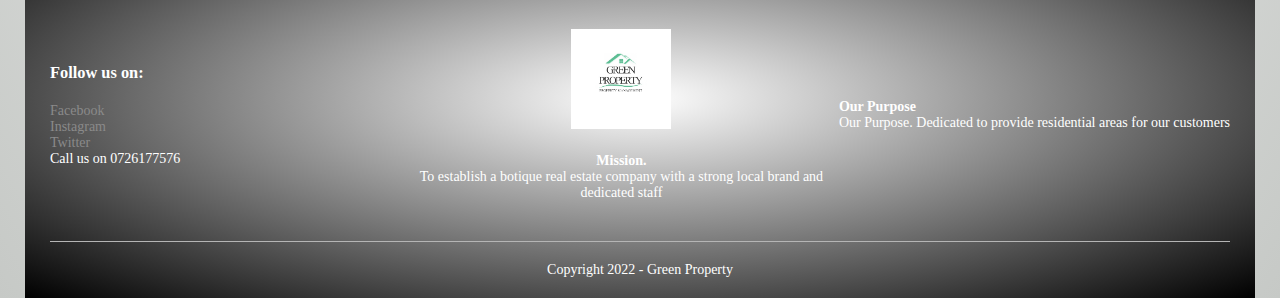
<file: About.html>
<!DOCTYPE html>
<html lang="en">
    <head>
        <meta charset="UTF-8">
        <title>Green Property </title>
        <link rel="stylesheet" href="style.css">
        <link rel="preconnect" href="https://fonts.googleapis.com">
        <link rel="preconnect" href="https://fonts.gstatic.com" crossorigin>
        <link href="https://fonts.googleapis.com/css2?family=Lato:ital,wght@0,300;0,700;0,900;1,400&display=swap" rel="stylesheet">
    </head>
<body>
    <div class="header">
    <div class="container">
        <div class="navbar">
            <div class="logo">
             <a href="index.html"><image src="images/logo.png" width="125px"></a>
            </div>
        <nav>
            <ul>
                <li><a href="index.html">Home</a></li> 
                <li><a href="products.html">Product</a></li> 
                <li><a href="About.html">About</a></li>
                <li><a href="account.html">Book a Visit</a></li>
                <li><a href="admin.html">Admin</a></li>
        </ul>
        </nav>
    </div>
<!----------contacts-->
<div class="contacts">
<div class="small-container">
    <div class="row">
        <h3>Message from the C.E.O to our customers.</h3>
        <div class="col-5">
            <img src="images/ceo.png">
        </div>
        <p>Welcome to Green Propeties, a company dedicated to providing its customers with affordable lands to build their next homes. The comapny was founded 
            by Richard Kololi back in 2014 in Eldoret and has since done 5 different projects in Eldoret, Kitale, Baringo, Mombasa and Kisumu respectively. Ongata Rongai is 
            our sixth project and customer satisfaction is our main goal. We offer affordable land sizes according to our customers budget. 
            
            We hope you enjoy our products as much as we enjoy offering them to you. If you have any questions or comments, please don't hesitate to contact us.</p>
    </div>
    <div class="small-container">
    <h3>Our team members</h3>
        <img src="images/agents.jpg" width="100%">
        <h3>Our Contacts</h3>
        <p>You can contact the head office which is located in Rongai, Masai mall room17 on 0726177576</p>

</div>
</div>
</div>
<div class="achievements">
    <div class="small-container">
        <div class="row">
            <div class="col-5">
                <img src="images/most reliable trophy.jpg" >
                <p>Voted most reliable company dealing in real estates in 2021</p>
            </div>
            <div class="col-5">
                <img src="images/most trusted company.png" >
                <p>Voted most trusted company dealing in real estates in 2021</p>
            </div><div class="col-5">
                <img src="images/best value added trophy.jpg" >
                <p>Voted the best value adding company in 2021</p>
            </div>
        </div>
    </div>
</div>

<!---footer-->
<div class="footer">
    <div class="container">
        <div class="row">
            <div class="footer-col-1">
                <h3>Follow us on:</h3>
                <ul>
                    <li>Facebook</li>
                    <li>Instagram</li>
                    <li>Twitter</li>
                </ul>
                <p>Call us on 0726177576</p>
            </div>
            <div class="footer-col-2">
                <img src="images/logo.png">
                <p><strong>Mission.</strong> <br>To establish a botique real estate company with a strong local brand and dedicated staff</p>
            </div> 
            <div class="footer-col-3">
                <p><strong>Our Purpose</strong> <br>Our Purpose. Dedicated to provide residential areas for our customers</p>
            </div> 
               
        </div>
        <hr>
        <p class="Copyright">Copyright 2022 - Green Property</p>
    </div>
</div>
    </body>
</html>
</file>
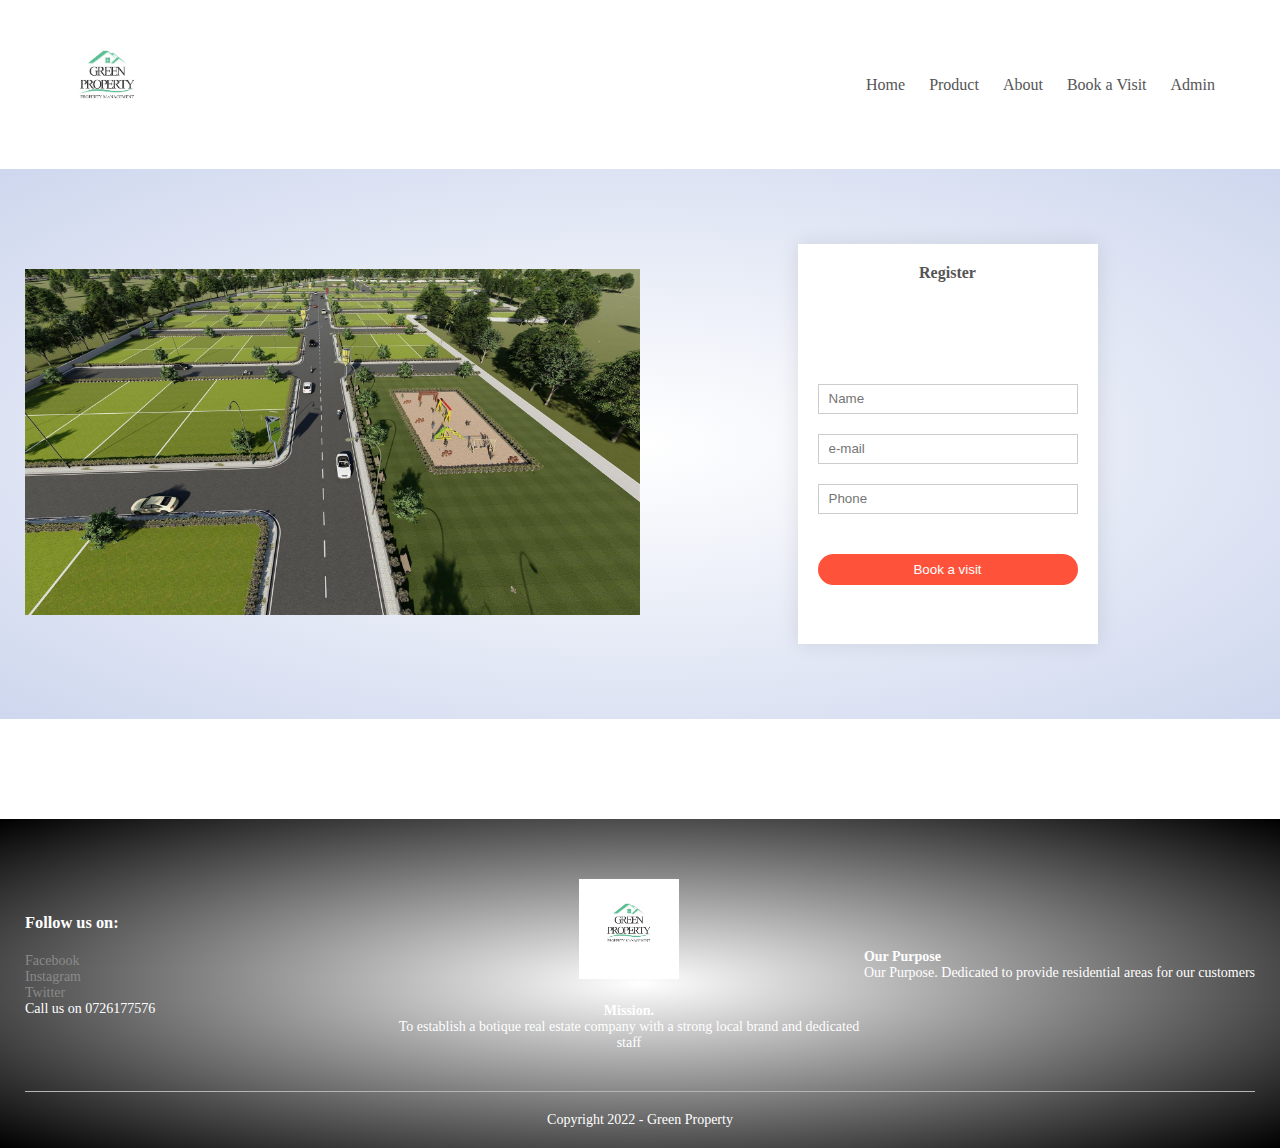
<file: account.html>
<!DOCTYPE html>
<html lang="en">
    <head>
        <meta charset="UTF-8">
        <title>Green Property </title>
        <link rel="stylesheet" href="style.css">
        <link rel="preconnect" href="https://fonts.googleapis.com">
        <link rel="preconnect" href="https://fonts.gstatic.com" crossorigin>
        <link href="https://fonts.googleapis.com/css2?family=Lato:ital,wght@0,300;0,700;0,900;1,400&display=swap" rel="stylesheet">
    </head>
    <body>
            <div class="container">
             <div class="navbar">
                <div class="logo">
                 <image src="images/logo.png" width="125px"></image>
                </div>
            <nav>
                <ul>
                    <li><a href="index.html">Home</a></li> 
                    <li><a href="products.html">Product</a></li> 
                    <li><a href="About.html">About</a></li>
                    <li><a href="account.html">Book a Visit</a></li>
                    <li><a href="admin.html">Admin</a></li>
                </ul>
            </nav>
        </div>
    </div>
<!-----account page ----->
<div class="account-page">
    <div class="container">
        <div class="row">
            <div class="col-2">
                <img src="images/residential.jpg" width="100%">
            </div>
            <div class="col-2">
                <div class="form-container">
                    <div class="form-btn">
                        <span onclick="register()">Register</span>
                        <hr id="Indicator">
                    </div>

                    <form action="connect.php" id="RegForm" method="post">
                        <input type="text" placeholder="Name" name="name">
                        <input type="e-mail" placeholder="e-mail" name="email">
                        <input type="text" placeholder="Phone" name="phone">
                        <button type="submit" class="btn">Book a visit</button>
                    </form>

                </div>
            </div>
        </div>
    </div>
</div>


<!---footer-->
<div class="footer">
    <div class="container">
        <div class="row">
            <div class="footer-col-1">
                <h3>Follow us on:</h3>
                <ul>
                    <li>Facebook</li>
                    <li>Instagram</li>
                    <li>Twitter</li>
                </ul>
                <p>Call us on 0726177576</p>
            </div>
            <div class="footer-col-2">
                <img src="images/logo.png">
                <p><strong>Mission.</strong> <br>To establish a botique real estate company with a strong local brand and dedicated staff</p>
            </div> 
            <div class="footer-col-3">
                <p><strong>Our Purpose</strong> <br>Our Purpose. Dedicated to provide residential areas for our customers</p>
            </div> 
               
        </div>
        <hr>
        <p class="Copyright">Copyright 2022 - Green Property</p>
    </div>
</div>
<!-----js for toggle form---->
<script>
    var LoginForm = document.getElementById("LoginForm");
    var RegForm = document.getElementById("RegForm");
    var Indicator = document.getElementById("Indicator");

        function register(){
            RegForm.style.transform = "translateX(0px)";
            LoginForm.style.transform = "translateX(0px)";
            Indicator.style.transform = "translateX(100px)";
        }
        function login(){
            RegForm.style.transform = "translateX(300px)";
            LoginForm.style.transform = "translateX(300px)";
            Indicator.style.transform = "translateX(0px)";
        }


</script>
    </body>
</html>
</file>
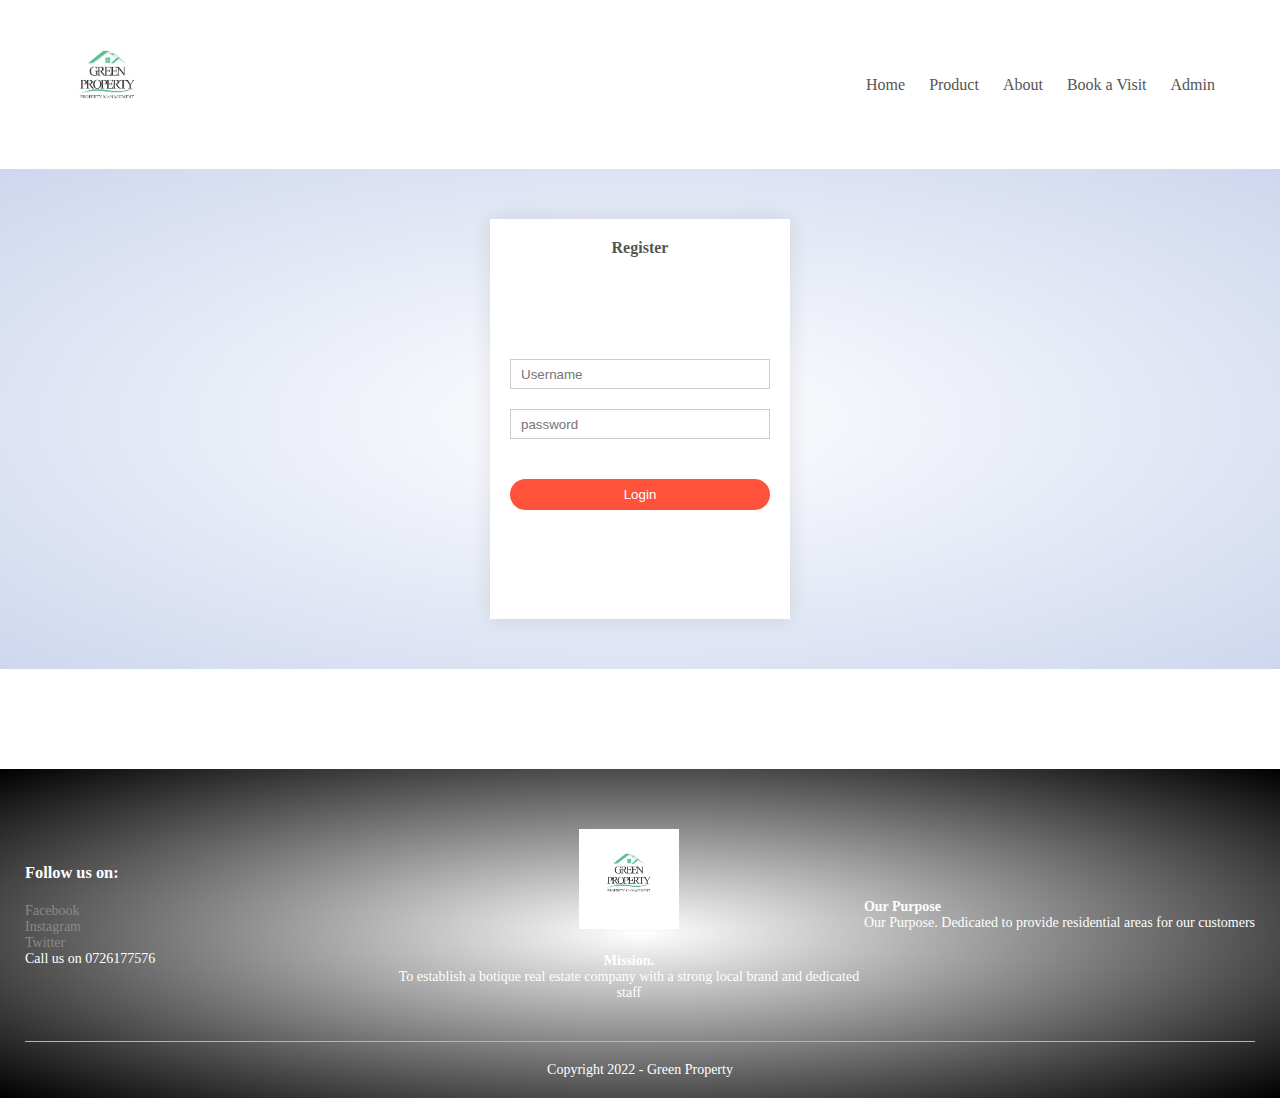
<file: admin.html>
<!DOCTYPE html>
<html lang="en">
    <head>
        <meta charset="UTF-8">
        <title>Green Property </title>
        <link rel="stylesheet" href="style.css">
        <link rel="preconnect" href="https://fonts.googleapis.com">
        <link rel="preconnect" href="https://fonts.gstatic.com" crossorigin>
        <link href="https://fonts.googleapis.com/css2?family=Lato:ital,wght@0,300;0,700;0,900;1,400&display=swap" rel="stylesheet">
    </head>
    <body>
            <div class="container">
             <div class="navbar">
                <div class="logo">
                 <image src="images/logo.png" width="125px"></image>
                </div>
            <nav>
                <ul>
                    <li><a href="index.html">Home</a></li> 
                    <li><a href="products.html">Product</a></li> 
                    <li><a href="About.html">About</a></li>
                    <li><a href="account.html">Book a Visit</a></li>
                    <li><a href="admin.html">Admin</a></li>

                </ul>
            </nav>
        </div>
    </div>
    <!---admin page -->
    <div class="account-page">
        <div class="container">
                <div class="col-2">
                    <div class="form-container">
                        <div class="form-btn">
                            <span onclick="register()">Register</span>
                            <hr id="Indicator">
                        </div>
    
                        <form action="tral.php" id="RegForm" method="post">
                            <input type="text" placeholder="Username" >
                            <input type="password" placeholder="password">
                            <button type="submit" class="btn">Login</button>
                        </form>
    
                    </div>
                </div>
            </div>
        </div>
    </div>

<!---footer-->
<div class="footer">
    <div class="container">
        <div class="row">
            <div class="footer-col-1">
                <h3>Follow us on:</h3>
                <ul>
                    <li>Facebook</li>
                    <li>Instagram</li>
                    <li>Twitter</li>
                </ul>
                <p>Call us on 0726177576</p>
            </div>
            <div class="footer-col-2">
                <img src="images/logo.png">
                <p><strong>Mission.</strong> <br>To establish a botique real estate company with a strong local brand and dedicated staff</p>
            </div> 
            <div class="footer-col-3">
                <p><strong>Our Purpose</strong> <br>Our Purpose. Dedicated to provide residential areas for our customers</p>
            </div> 
               
        </div>
        <hr>
        <p class="Copyright">Copyright 2022 - Green Property</p>
    </div>
</div>
</file>
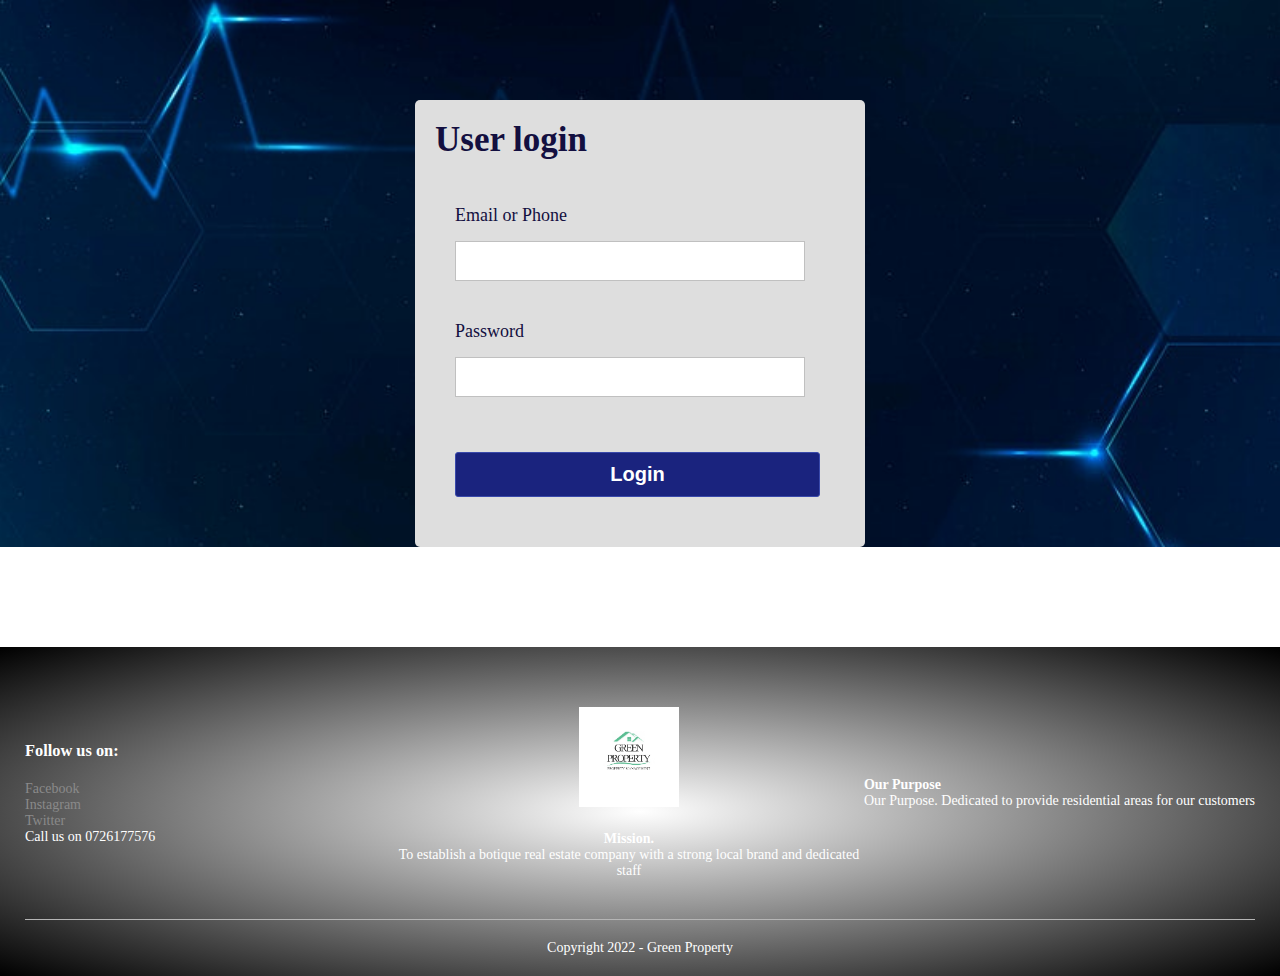
<file: loginpage.html>
<!DOCTYPE html>
<html lang="en">
    <head>
        <meta charset="UTF-8">
        <title>Green Property </title>
        <link rel="stylesheet" href="style.css">
        <link rel="preconnect" href="https://fonts.googleapis.com">
        <link rel="preconnect" href="https://fonts.gstatic.com" crossorigin>
        <link href="https://fonts.googleapis.com/css2?family=Lato:ital,wght@0,300;0,700;0,900;1,400&display=swap" rel="stylesheet">
    </head>
<body>
    <div class="loginpage">
        <div class="login-container">
            <h1 class="label">User login</h1>
            <form class="login_form" action="index.html" method="post" name="form" onsubmit="return validated()">
                <div class="font">Email or Phone</div>
                <input type="text" name="email">
                <div id="email_error">Please fill up your email or phone</div>
                <div class="font font2">Password</div>
                <input type="password" name="password">
                <div id="pass_error">Please fill up your password</div>
                <button type="submit">Login</button>

            </form>
        </div>
    </div>

    <!---footer-->
<div class="footer">
    <div class="container">
        <div class="row">
            <div class="footer-col-1">
                <h3>Follow us on:</h3>
                <ul>
                    <li>Facebook</li>
                    <li>Instagram</li>
                    <li>Twitter</li>
                </ul>
                <p>Call us on 0726177576</p>
            </div>
            <div class="footer-col-2">
                <img src="images/logo.png">
                <p><strong>Mission.</strong> <br>To establish a botique real estate company with a strong local brand and dedicated staff</p>
            </div> 
            <div class="footer-col-3">
                <p><strong>Our Purpose</strong> <br>Our Purpose. Dedicated to provide residential areas for our customers</p>
            </div> 
               
        </div>
        <hr>
        <p class="Copyright">Copyright 2022 - Green Property</p>
    </div>
</div>

    <script src="valid.js"></script>
</body>
</html>
</file>
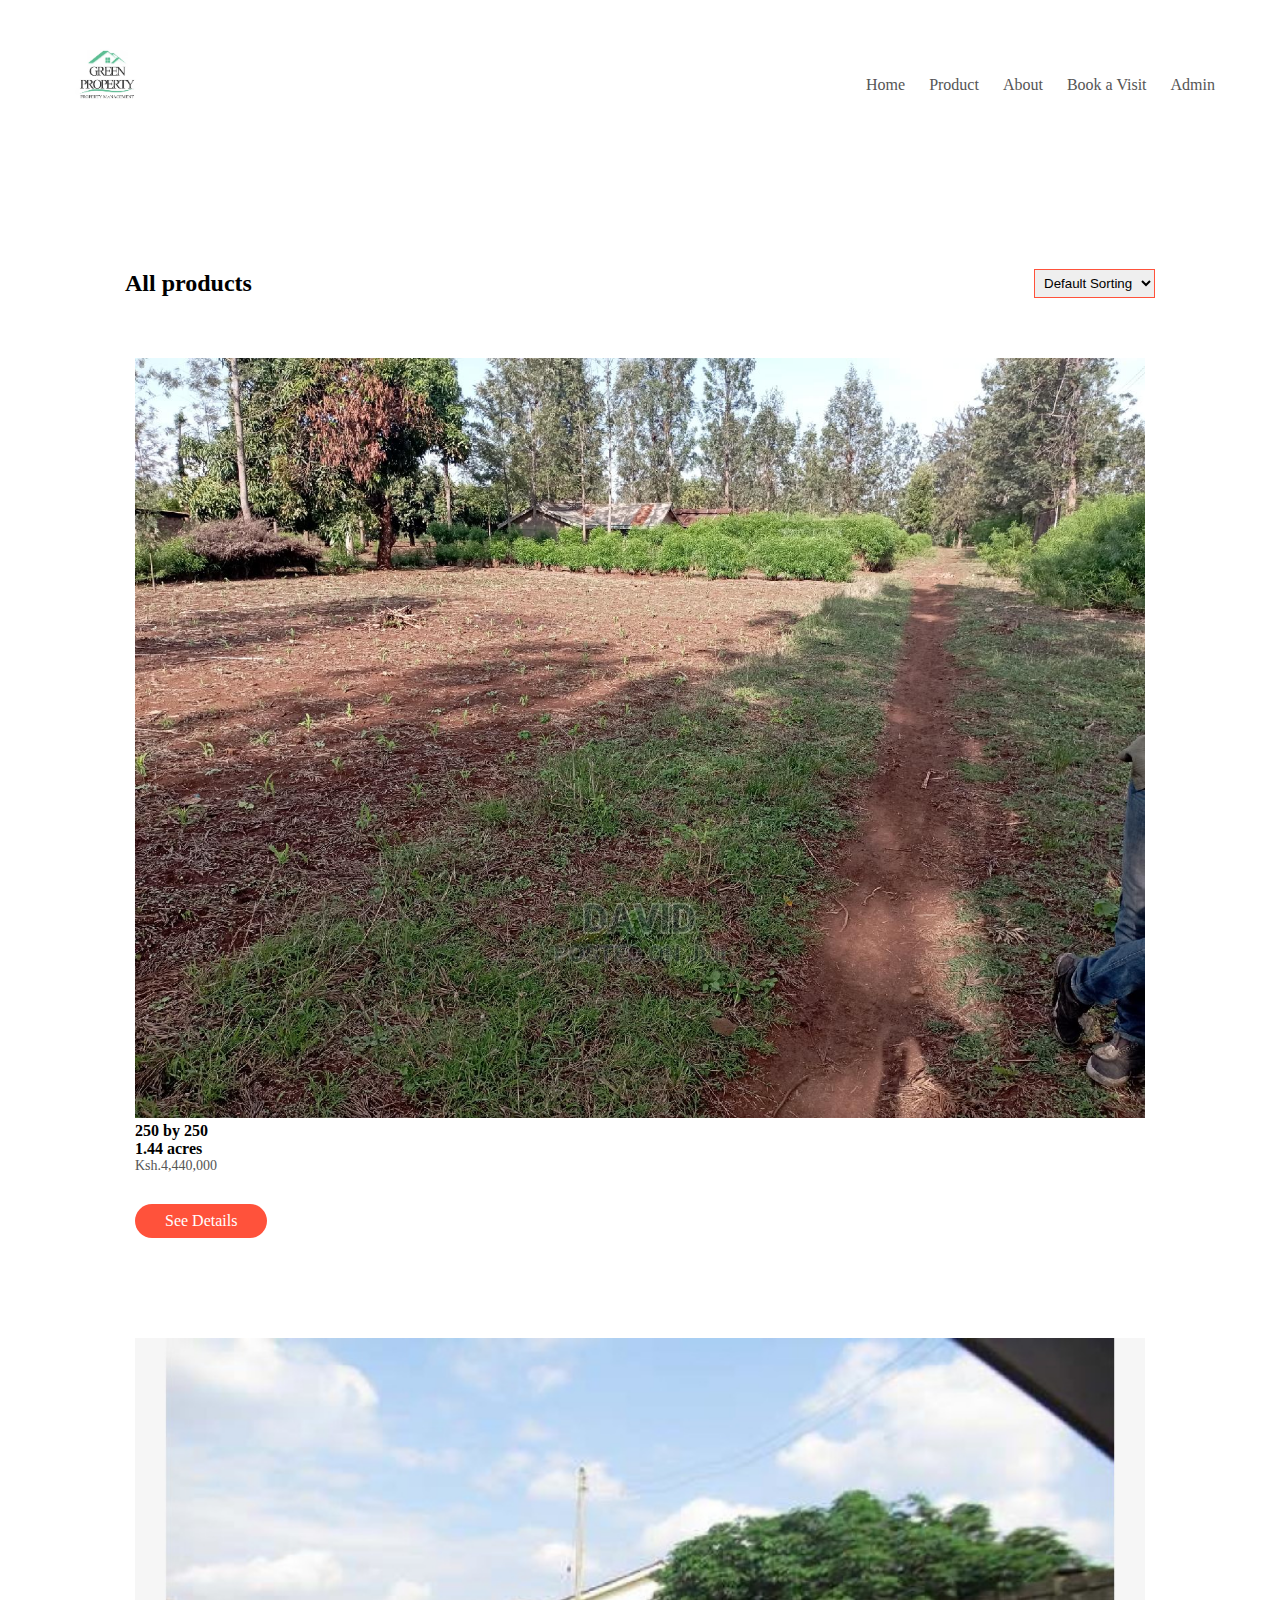
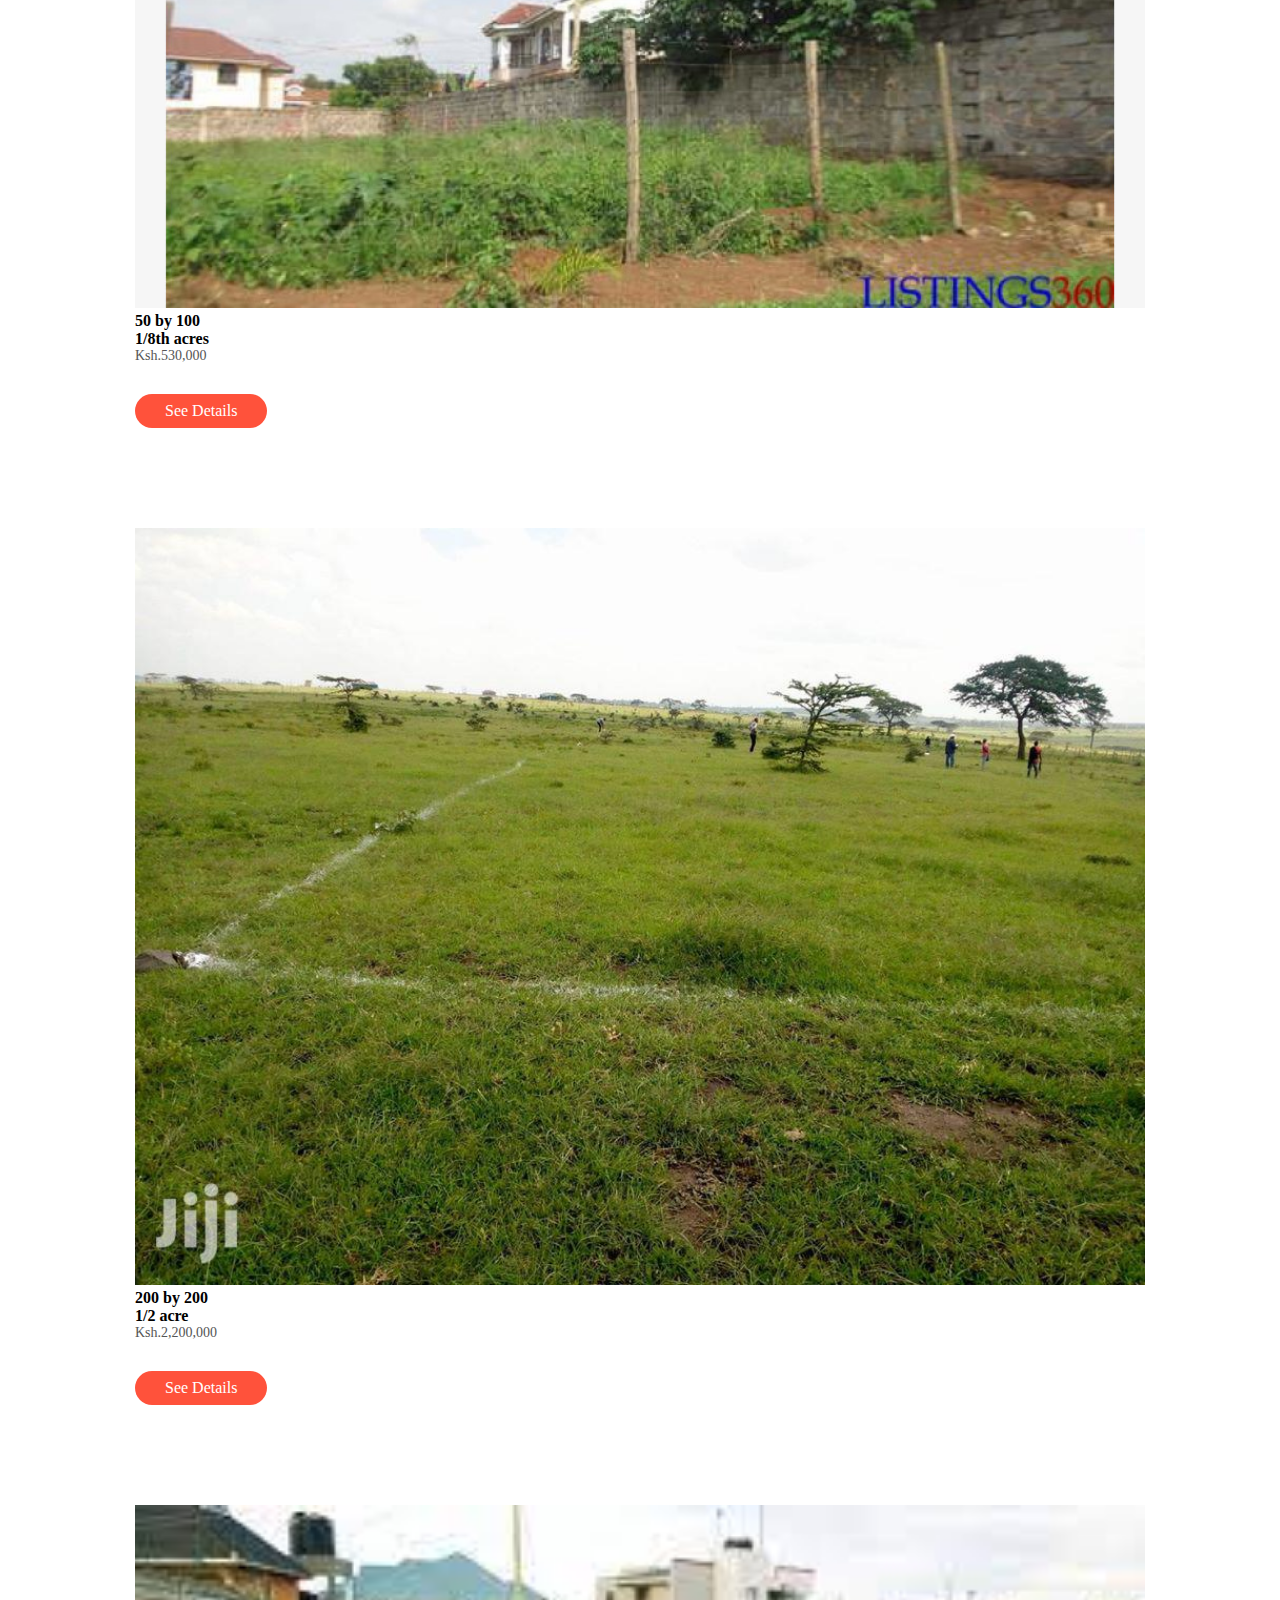
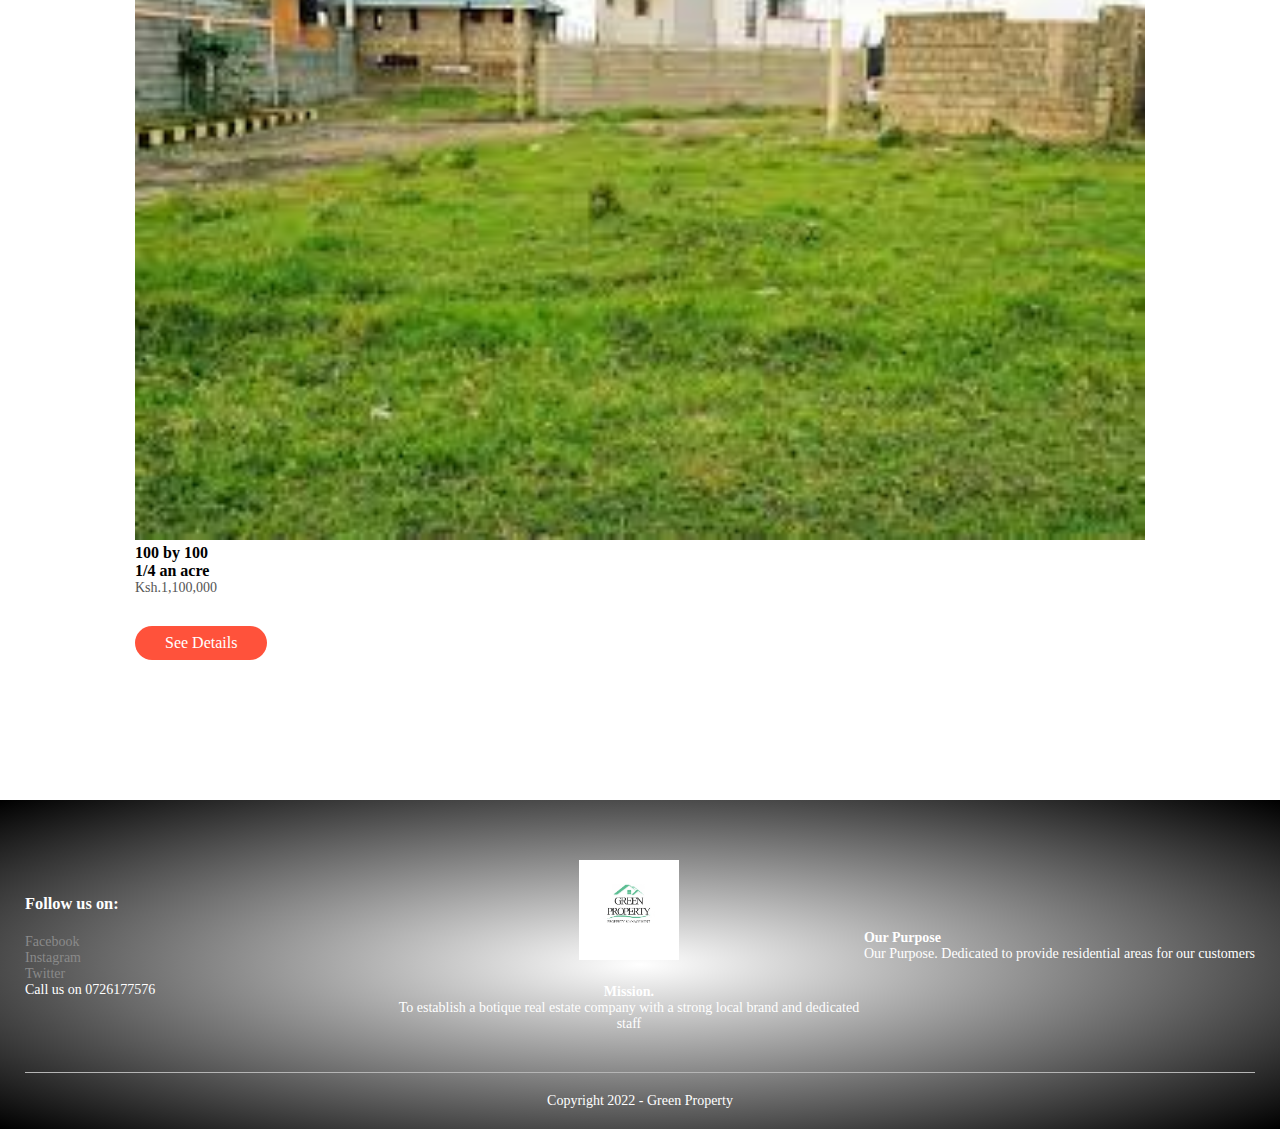
<file: products.html>
<!DOCTYPE html>
<html lang="en">
    <head>
        <meta charset="UTF-8">
        <title>All Products - Green Property </title>
        <link rel="stylesheet" href="style.css">
        <link rel="preconnect" href="https://fonts.googleapis.com">
        <link rel="preconnect" href="https://fonts.gstatic.com" crossorigin>
        <link href="https://fonts.googleapis.com/css2?family=Lato:ital,wght@0,300;0,700;0,900;1,400&display=swap" rel="stylesheet">
    </head>
    <body>
            <div class="container">
             <div class="navbar">
                <div class="logo">
                 <image src="images/logo.png" width="125px"></image>
                </div>
            <nav>
                <ul>
                    <li><a href="index.html">Home</a></li> 
                    <li><a href="products.html">Product</a></li> 
                    <li><a href="About.html">About</a></li>
                    <li><a href="account.html">Book a Visit</a></li>
                    <li><a href="admin.html">Admin</a></li>
                </ul>
            </nav>
        </div>
    </div>

<!--------Products-->
<div class="small-container">
    <div class="row row-2">
        <h2>All products</h2>
        <select>
            <option>Default Sorting</option>
            <option>sort by price    </option>
            <option>sort by sale</option>
        </select>
    </div>
        <div class="col-4">
            <img src="images/250 by 250.png">
            <h4>250 by 250 <br> 1.44 acres</h4>
            <p>Ksh.4,440,000</p>
            <a href="250 by 250.html" class="btn">See Details</a>
        </div>
        <div class="col-4">
            <img src="images/50 by 100 plot.png">
            <h4>50 by 100 <br> 1/8th acres</h4>
            <p>Ksh.530,000</p>
            <a href="50 by 100.html" class="btn">See Details</a>

        </div>
        <div class="col-4">
            <img src="images/half acre.png">
            <h4>200 by 200 <br> 1/2 acre</h4>
            <p>Ksh.2,200,000</p>
            <a href="200 by 200.html" class="btn">See Details</a>
        </div>
        <div class="col-4">
            <img src="images/quarter  acre.png">
            <h4>100 by 100 <br> 1/4 an acre</h4>
            <p>Ksh.1,100,000</p>
            <a href="100 by 100.html" class="btn">See Details</a>
        </div>

    </div>

</div>
<!---footer-->
<div class="footer">
    <div class="container">
        <div class="row">
            <div class="footer-col-1">
                <h3>Follow us on:</h3>
                <ul>
                    <li>Facebook</li>
                    <li>Instagram</li>
                    <li>Twitter</li>
                </ul>
                <p>Call us on 0726177576</p>
            </div>
            <div class="footer-col-2">
                <img src="images/logo.png">
                <p><strong>Mission.</strong> <br>To establish a botique real estate company with a strong local brand and dedicated staff</p>
            </div> 
            <div class="footer-col-3">
                <p><strong>Our Purpose</strong> <br>Our Purpose. Dedicated to provide residential areas for our customers</p>
            </div> 
               
        </div>
        <hr>
        <p class="Copyright">Copyright 2022 - Green Property</p>
    </div>
</div>
    </body>
</html>
</file>
<file: style.css>
*{
    margin: 0;
    padding: 0;
    box-sizing: border-box;
}
.body{
    font-family: 'Lato', sans-serif;
}
.navbar{
    display: flex;
    align-items: center;
    padding: 20px;
}
nav{
    flex: 1;
    text-align: right;
}
nav ul{
    display: inline-block;
    list-style-type: none;
}
nav ul li{
    display: inline-block;
    margin-right: 20px;
    cursor: pointer;
}
a{
    text-decoration: none;
    color: #555;
}
p{
    color: #555;
}
.container{
    max-width: 1300px;
    margin: auto;
    padding-left: 25px;
    padding-right: 25px;
}
.row{
    display: flex;
    align-items: center;
    flex-wrap: wrap;
    justify-content: space-around;
}
.col-2{
    flex-basis: 50%;
    min-width: 300px;
}
.col-2 img{
    max-width: 100%;
    padding: 50px 0;
}
.col-2 h1{
    font-size: 50px;
    line-height: 60px;
    margin: 25px 0;
}
.btn{
    display: inline-block;
    background: #ff523b;
    color: #fff;
    padding: 8px 30px;
    margin: 30px 0px;
    border-radius: 30px;
    transition: background 0.5s; 
}
.btn:hover{
    background: #563434;
}
.header{
    background: radial-gradient(#fff, #c6c9c6);
}
.header .row{
    margin-top: 70px;
}
.categories{
    margin: 70px 0;
}
.col-3{
    flex-basis: 30%;
    min-width: 250px;
    margin-bottom: 30px;
}
.col-3 img{
    width: 100%;
}
.small-container{
    max-width: 1080px;
    margin: auto;
    padding-left: 25px;
    padding-right: 25px;
}
.col-4{
    flex-basis: 25%;
    padding: 10px;
    min-width: 200px;
    margin-bottom: 50px;
    transition: transition 0.5s; 
}
.col-4 img{
    width: 100%;
}
.title{
    text-align: center;
    margin: 0 auto 80px;
    position: relative;
    line-height: 60px;
    color: #555;
}
.tittle::after{
    content: '';
    background:#ff523b;
    width: 80px;
    height: 5px;
    position: absolute;
    bottom: 0;
    left: 50%;
    transform: translateX(-50%);
}

.h4{
    color: #555;
    font-weight: normal;
}
.col-4 p{
    font-size: 14px;
}
.col-4 :hover{
    transform: translateY(-10px);
}
/*----feedback-----*/
.feedback{
    padding-top: 60px;
    background: radial-gradient(#fff, #c9c7c6)
}
.feedback .col-3{
    text-align: center;
    padding: 40px 20px;
    box-shadow: 0 0 20px 0px  rgba(0,0,0,0.1);
    cursor: pointer;
    transition: transform 0.5s;
}
.feedback .col-3 img{
    width: 50px;
    margin-top: 20px;
    border-radius: 50%;
}
.feedback .col-3:hover{
    transform: translateY(-10px);

}
/*-----achievements---*/
.achievemetns{
    margin: 100px auto;
    margin-top: 40px;
}
.col-5{
    width: 160px;
}
.col-5 img{
    width: 100%;
    cursor: pointer;
}
/*-------footer---------*/
.footer{
    background: radial-gradient(#fff, #000 );
    color: #8a8a8a;
    font-size: 14px;
    padding: 60px 0 20px;  
    margin-top: 100px;  
}
.footer p{
    color: #ffffff;
}
.footer h3{
    color: #fff;
    margin-bottom: 20px;
}
.footer-col-1, .footer-col-2, .footer-col-3{
    margin-bottom: 20px;
}
.footer-col-1{
    flex-basis: 30%;
}
.footer-col-2{
    flex: 1;
    text-align: center;
}
.footer-col-2 img{
    width: 100px;
    margin-bottom: 20px;
}
ul{
    list-style-type: none;
}
.footer hr{
    border: none;
    background: #b5b5b5;
    height: 1px;
    margin: 20px 0;
}
.Copyright{
    text-align: center;
}
/*------All products---*/
.row-2{
    justify-content: space-between;
    margin: 100px auto 50px;
}
select{
    border: 1px solid #ff523b;
    padding: 5px;
}
select:focus{
    outline: none;
}
/*-----single product details----*/
.single-product{
    margin-top: 80px;
}
.single-product .col-2 img{
    padding: 0;
}
.single-product .col-2{
    padding: 20px;
}
.single-product h3{
    margin: 20px;
    font-size: 22px;
    font-weight: bold;
}
.small-img-row{
    display: flex;
    justify-content: space-between;
}
.small-img-col{
    flex-basis: 24%;
    cursor: pointer;
}
/*--------------account page--------*/
.account-page{
    padding: 50px 0;
    background: radial-gradient(#fff, #ced7ee);
}
.form-container{
    background: #fff;
    width: 300px;
    height: 400px;
    position: relative;
    text-align: center;
    padding: 20px 0;
    margin: auto;
    box-shadow: 0 0 20px 0px rgba(0,0,0,0.1);
    overflow: hidden;
}
.form-container span{
    font-weight: bold;
    padding: 0 10px;
    color: #555;
    cursor: pointer;
    width: 100px;
    display: inline-block;
}
.form-btn{
    display: inline-block;
}
.form-container form{
    max-width: 300px;
    padding: 0 20px;
    position: absolute;
    top: 130px;
    transition: transform 1s;
}
form input{
    width: 100%;
    height: 30px;
    margin: 10px 0;
    padding: 0 10px;
    border: 1px solid #ccc;
}
form .btn{
    width: 100%;
    border: none;
    cursor: pointer;
    margin: 10 0;
}
form .btn:focus{
    outline: none;
}
#LoginForm{
    left: -300px;
}
#RegForm{
    left: 0;
}
form a{
    font-size: 12px;
}
#Indicator{
    width: 100px;
    border: none;
    height: 3px;
    margin-top: 8px;
    transform: translateX(100px);
    transition: transform 1s;
}
/*------------------loginnpage-----*/
.loginpage{
    background: url(images/loginn.jpg) ;
    background-size: cover;
    align-items: center;
    justify-content: center;
    display: flex;
}
.login-container{
    position: relative;
    margin-top: 100px;
    width: 450px;
    height: auto;
    background: #dedede;
    border-radius: 5px;
}
.label{
    padding: 20px;
    font-weight: bold;
    font-size: 35px;
    color: #130f40;
}
.login_form{
    padding: 20px 40px;
}
.login_form .font{
    font-size: 18px;
    color: #130f40;
    margin: 5px 0;
}
.login_form input{
    height: 40px;
    width: 350px;
    padding: 0 5px;
    font-size: 18px;
    outline: none;
    border: 1px solid silver;
}
.login_form .font2{
    margin-top: 30px;
}
.login_form button{
    margin: 45px 0 30px 0;
    height: 45px;
    width: 365px;
    font-size: 20px;
    color: white;
    outline: none;
    cursor: pointer;
    font-weight: bold;
    background: #1a237e;
    border-radius: 3px;
    border: 1px solid #3949AB;
}
.login_form button:hover{
    background: #151c6a;
}
.login_form #email_error, 
.login_form #pass_error{
    margin-top: 5px;
    width: 345px;
    font-size: 18px;
    color: #C62828;
    background: rgba(255,0,0,0.1);
    text-align: center;
    padding: 5px 8px;
    border-radius: 3px;
    border: 1px solid #EF9a9a;
    display: none;
}
</file>
